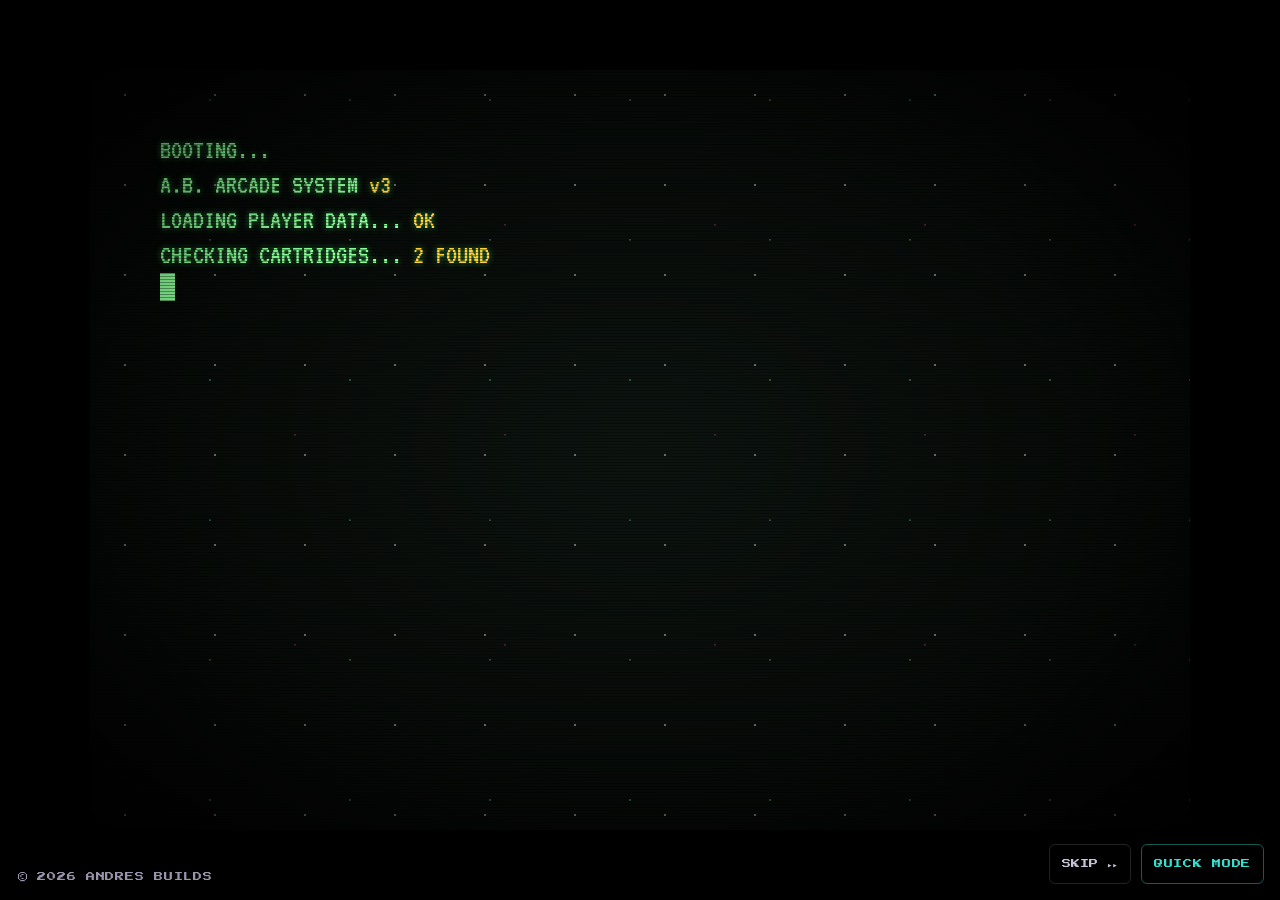
<file: index.html>
<!doctype html>
<html lang="es" data-fx="on">
<head>
  <meta charset="utf-8">
  <meta name="viewport" content="width=device-width, initial-scale=1, viewport-fit=cover">
  <title>ANDRES BUILDS · Andrés Hernández — Creative Web Developer</title>
  <meta name="description" content="Andrés Hernández — Creative Web Developer en Guadalajara, México. Un portafolio que se comporta como una sala arcade: proyectos, skills, servicios y contacto. I BUILD THINGS FOR THE WEB.">
  <meta name="author" content="Andrés Hernández">
  <meta name="theme-color" content="#07060b">
  <link rel="canonical" href="https://andresbuilds.dev/">
  <link rel="icon" href="assets/favicon.svg" type="image/svg+xml">
  <link rel="manifest" href="site.webmanifest">

  <meta property="og:type" content="website">
  <meta property="og:url" content="https://andresbuilds.dev/">
  <meta property="og:title" content="ANDRES BUILDS — I BUILD THINGS FOR THE WEB.">
  <meta property="og:description" content="Andrés Hernández, Creative Web Developer. Entra al arcade.">
  <meta property="og:locale" content="es_MX">
  <meta name="twitter:card" content="summary">

  <link rel="preload" href="assets/fonts/pressstart2p-latin.woff2" as="font" type="font/woff2" crossorigin>
  <link rel="preload" href="assets/fonts/vt323-latin.woff2" as="font" type="font/woff2" crossorigin>
  <link rel="preload" href="assets/fonts/spacegrotesk-latin.woff2" as="font" type="font/woff2" crossorigin>
  <link rel="stylesheet" href="css/fonts.css">

  <link rel="stylesheet" href="css/base.css">
  <link rel="stylesheet" href="css/boot.css">
  <link rel="stylesheet" href="css/hub.css">
  <link rel="stylesheet" href="css/handheld.css">
  <link rel="stylesheet" href="css/screen.css">
  <link rel="stylesheet" href="css/quick.css">
  <link rel="modulepreload" href="js/main.js">

  <script type="application/ld+json">
  {
    "@context": "https://schema.org",
    "@type": "Person",
    "name": "Andrés Hernández",
    "jobTitle": "Creative Web Developer",
    "url": "https://andresbuilds.dev",
    "email": "mailto:hola@andresbuilds.dev",
    "address": { "@type": "PostalAddress", "addressLocality": "Guadalajara", "addressCountry": "MX" },
    "sameAs": ["https://github.com/andreshernandezv90-cmyk"]
  }
  </script>
</head>
<body>
  <a class="skip-link" href="#/quick">Ir a Quick Mode (versión directa)</a>

  <!-- ARCADE MODE · desktop room -->
  <main class="arcade" id="arcade" aria-labelledby="arcade-title">
    <h1 class="sr-only" id="arcade-title">ANDRES BUILDS — Andrés Hernández, Creative Web Developer. Sala arcade.</h1>
  </main>

  <!-- ARCADE MODE · phones become a handheld console -->
  <div class="handheld" id="handheld"></div>

  <!-- the screen you see when you step into a machine -->
  <div class="screen-layer" id="screen-layer" hidden></div>

  <!-- QUICK MODE -->
  <div id="quick" hidden></div>

  <noscript>
    <div style="max-width:720px;margin:0 auto;padding:48px 20px;font-family:system-ui,sans-serif;color:#f3efe4;background:#07060b;line-height:1.6">
      <p style="letter-spacing:.1em">ANDRES BUILDS</p>
      <h1>Andrés Hernández</h1>
      <p><strong>Creative Web Developer</strong> · Guadalajara, México</p>
      <p>I BUILD THINGS FOR THE WEB.</p>
      <p>Me gusta crear soluciones web que ayuden a resolver problemas reales, pero también disfruto poner mi creatividad en cada proyecto. Para mí, desarrollar no es solamente hacer que algo funcione, sino buscar una manera diferente e interesante de hacerlo.</p>
      <p>Proyectos en desarrollo: Scoops de la Bruja Sabia (e-commerce) · English Teacher Website (landing page).</p>
      <p>Contacto: <a style="color:#ffd23f" href="mailto:hola@andresbuilds.dev">hola@andresbuilds.dev</a> · <a style="color:#ffd23f" href="https://github.com/andreshernandezv90-cmyk">GitHub</a></p>
      <p><small>El modo arcade necesita JavaScript.</small></p>
    </div>
  </noscript>

  <script type="module" src="js/main.js"></script>
</body>
</html>
</file>
<file: css/fonts.css>
/* Self-hosted fonts (latin subset, woff2). All SIL Open Font License 1.1 — see assets/fonts/LICENSE.md */
@font-face {
  font-family: 'Press Start 2P';
  font-style: normal; font-weight: 400; font-display: swap;
  src: url(../assets/fonts/pressstart2p-latin.woff2) format('woff2');
}
@font-face {
  font-family: 'VT323';
  font-style: normal; font-weight: 400; font-display: swap;
  src: url(../assets/fonts/vt323-latin.woff2) format('woff2');
}
@font-face {
  font-family: 'Space Grotesk';
  font-style: normal; font-weight: 300 700; font-display: swap;
  src: url(../assets/fonts/spacegrotesk-latin.woff2) format('woff2');
}
</file>
<file: css/base.css>
/* ───────────────────────── TOKENS ───────────────────────── */
:root {
  --bg: #07060b;
  --bg-2: #0e0c16;
  --wall: #14111f;
  --surface: #171424;
  --surface-2: #211d33;
  --line: #2e2945;
  --ink: #f3efe4;
  --ink-2: #c9c3d8;
  --muted: #9a94ad;

  --c-cyan: #35e0d0;
  --c-magenta: #ff4fb8;
  --c-amber: #ffb547;
  --c-green: #7dff6a;
  --c-blue: #4f8bff;
  --c-red: #ff5a4f;
  --c-yellow: #ffd23f;
  --c-violet: #7b5cff;

  --f-pixel: 'Press Start 2P', ui-monospace, monospace;
  --f-crt: 'VT323', ui-monospace, monospace;
  --f-body: 'Space Grotesk', system-ui, -apple-system, 'Segoe UI', sans-serif;

  --radius: 10px;
  --ease-out: cubic-bezier(0.2, 0.8, 0.2, 1);
  --ease-snap: cubic-bezier(0.34, 1.56, 0.64, 1);
  --hud-h: 46px;
  color-scheme: dark;
}

/* ───────────────────────── RESET ───────────────────────── */
*, *::before, *::after { box-sizing: border-box; }
html { -webkit-text-size-adjust: 100%; }
body {
  margin: 0;
  min-height: 100vh;
  min-height: 100dvh;
  background: var(--bg);
  color: var(--ink);
  font-family: var(--f-body);
  font-size: 1rem;
  line-height: 1.55;
  -webkit-font-smoothing: antialiased;
  overflow-x: hidden;
}
img, svg, canvas { display: block; max-width: 100%; }
button, input, textarea, select { font: inherit; color: inherit; }
button { cursor: pointer; background: none; border: 0; padding: 0; }
a { color: inherit; }
h1, h2, h3, h4, p, ul, ol, figure { margin: 0; }
ul[role='list'], ol[role='list'] { list-style: none; padding: 0; }
[hidden] { display: none !important; }

/* ───────────────────────── A11Y ───────────────────────── */
.sr-only {
  position: absolute !important; width: 1px; height: 1px; padding: 0; margin: -1px;
  overflow: hidden; clip: rect(0 0 0 0); white-space: nowrap; border: 0;
}
.skip-link {
  position: fixed; left: 12px; top: -60px; z-index: 1000;
  background: var(--c-yellow); color: #111; padding: 10px 14px;
  font-family: var(--f-pixel); font-size: 10px; text-decoration: none; border-radius: 6px;
}
.skip-link:focus { top: 12px; }
:focus-visible {
  outline: 3px solid var(--c-yellow);
  outline-offset: 3px;
}
::selection { background: var(--c-magenta); color: #fff; }

/* ───────────────────────── TYPE HELPERS ───────────────────────── */
.pixel { font-family: var(--f-pixel); letter-spacing: 0.04em; line-height: 1.6; }
.crt-text { font-family: var(--f-crt); font-size: 1.35em; line-height: 1.1; }
.blink { animation: blink 1.1s steps(2, start) infinite; }
@keyframes blink { to { visibility: hidden; } }

/* Shared arcade button: physically sinks on press */
.arc-btn {
  --btn: var(--c-yellow);
  --btn-ink: #15110a;
  position: relative;
  display: inline-flex; align-items: center; justify-content: center; gap: 0.6em;
  min-height: 44px; padding: 0.85em 1.3em;
  font-family: var(--f-pixel); font-size: 11px; letter-spacing: 0.06em; text-transform: uppercase;
  text-decoration: none; color: var(--btn-ink);
  background: var(--btn);
  border-radius: 8px;
  box-shadow: 0 5px 0 color-mix(in srgb, var(--btn) 45%, #000), 0 8px 22px -6px color-mix(in srgb, var(--btn) 60%, transparent);
  transform: translateY(0);
  transition: transform 0.08s, box-shadow 0.08s, filter 0.15s;
}
.arc-btn:hover { filter: brightness(1.08); }
.arc-btn:active, .arc-btn.is-pressed {
  transform: translateY(4px);
  box-shadow: 0 1px 0 color-mix(in srgb, var(--btn) 45%, #000), 0 3px 10px -6px color-mix(in srgb, var(--btn) 60%, transparent);
}
.arc-btn--ghost {
  --btn-ink: var(--ink);
  background: transparent;
  border: 2px solid color-mix(in srgb, var(--btn) 70%, transparent);
  box-shadow: 0 4px 0 color-mix(in srgb, var(--btn) 30%, #000);
}
.arc-btn[aria-disabled='true'] {
  cursor: not-allowed; filter: grayscale(0.85) brightness(0.7);
}

/* ───────────────────────── HUD ───────────────────────── */
.hud {
  position: fixed; inset: 0 0 auto 0; z-index: 60;
  height: var(--hud-h);
  display: flex; align-items: center; gap: 4px;
  padding: 0 12px;
  font-family: var(--f-pixel); font-size: 9px; letter-spacing: 0.05em;
  color: var(--ink-2);
  background: linear-gradient(#07060bee, #07060bb0 70%, transparent);
  pointer-events: none;
}
.hud > * { pointer-events: auto; }
.hud__group { display: flex; align-items: center; gap: 4px; }
.hud__group--right { margin-left: auto; }
.hud__item {
  display: inline-flex; align-items: center; gap: 7px;
  height: 30px; padding: 0 10px;
  border-radius: 6px;
  white-space: nowrap;
  text-decoration: none;
}
button.hud__item, a.hud__item { transition: background 0.15s, color 0.15s; }
button.hud__item:hover, a.hud__item:hover { background: #ffffff12; color: var(--ink); }
.hud__p1 { color: var(--c-yellow); gap: 0; }
.hud__p1.is-tapped { animation: hudTap 0.18s; }
@keyframes hudTap { 50% { transform: scale(0.92); } }
.hud__val { color: var(--ink); }
.hud__coin {
  width: 11px; height: 11px; border-radius: 50%;
  background: radial-gradient(circle at 35% 35%, #fff6c2, var(--c-yellow) 45%, #b8860b);
  box-shadow: 0 0 6px #ffd23f88;
}
.hud__item.is-bump .hud__val { animation: bump 0.5s var(--ease-snap); }
@keyframes bump { 40% { transform: scale(1.6); color: var(--c-yellow); } }
.hud__toggle[aria-pressed='true'] .hud__state { color: var(--c-green); }
.hud__toggle[aria-pressed='false'] .hud__state { color: var(--muted); }
.hud__quick { color: var(--c-cyan); border: 1px solid #35e0d055; }
.hud__dev { color: var(--c-green); display: none; }
.has-dev .hud__dev { display: inline-flex; }
.hud__sep { width: 1px; height: 14px; background: var(--line); margin: 0 4px; }

/* ───────────────────────── TOASTS ───────────────────────── */
.toasts {
  position: fixed; right: 16px; bottom: 16px; z-index: 300;
  display: grid; gap: 10px; justify-items: end;
  pointer-events: none;
}
.toast {
  --t: var(--c-green);
  display: flex; gap: 12px; align-items: flex-start;
  min-width: 240px; max-width: min(360px, calc(100vw - 32px));
  padding: 12px 16px;
  background: #0b0a10f2;
  border: 1px solid color-mix(in srgb, var(--t) 60%, transparent);
  border-left: 4px solid var(--t);
  border-radius: 6px;
  box-shadow: 0 10px 30px -10px #000, 0 0 24px -8px var(--t);
  font-family: var(--f-pixel); font-size: 10px; line-height: 1.7;
  position: relative; overflow: hidden;
  animation: toastIn 0.5s cubic-bezier(0.34, 1.4, 0.64, 1);
}
.toast::after { /* time-left bar */
  content: ''; position: absolute; left: 0; right: 0; bottom: 0; height: 2px;
  background: var(--t); opacity: 0.7; transform-origin: left;
  animation: toastTimer var(--ms, 3600ms) linear forwards;
}
@keyframes toastTimer { to { transform: scaleX(0); } }
.toast--achievement .toast__title, .toast--secret .toast__title { animation: titleGlow 1.2s ease-out; }
@keyframes titleGlow { from { text-shadow: 0 0 14px var(--t); } }
.toast--coin { --t: var(--c-yellow); }
.toast--secret { --t: var(--c-magenta); }
.toast--achievement { --t: var(--c-cyan); }
.toast--info { --t: var(--c-blue); }
.toast__prompt { color: var(--t); }
.toast__title { color: var(--t); }
.toast__text { color: var(--ink-2); font-family: var(--f-body); font-size: 13px; margin-top: 4px; letter-spacing: 0; }
.toast.is-leaving { animation: toastOut 0.3s forwards; }
@keyframes toastIn { from { opacity: 0; transform: translateX(40px) scale(0.94); } }
@keyframes toastOut { to { opacity: 0; transform: translateX(40px) scale(0.96); } }

/* ───────────────────────── COINS (collectibles) ───────────────────────── */
.coin {
  --s: 22px;
  position: relative;
  display: inline-grid; place-items: center;
  width: max(var(--s), 32px); height: max(var(--s), 32px);
  perspective: 120px;
}
.coin__face {
  width: var(--s); height: var(--s);
  border-radius: 50%;
  display: grid; place-items: center;
  font-family: var(--f-pixel); font-size: calc(var(--s) * 0.32); color: #6b4a00;
  background: radial-gradient(circle at 35% 30%, #fff8d0, #ffd23f 42%, #c98f00 75%, #8a6000);
  box-shadow: inset 0 0 0 2px #ffe680, 0 0 10px #ffd23f66;
  animation: coinSpin 2.4s linear infinite;
}
.coin:hover .coin__face, .coin:focus-visible .coin__face { box-shadow: inset 0 0 0 2px #fff, 0 0 18px #ffd23f; }
.coin.is-collected { pointer-events: none; }
.coin.is-collected .coin__face { animation: coinGet 0.65s cubic-bezier(0.2, 0.8, 0.2, 1) forwards; }
.coin.is-collected::before, .coin.is-collected::after { /* pickup burst */
  content: ''; position: absolute; left: 50%; top: 50%; width: var(--s); height: var(--s); margin: calc(var(--s) / -2);
  border-radius: 50%; border: 2px solid var(--c-yellow);
  animation: coinRing 0.55s ease-out forwards;
}
.coin.is-collected::after { border-style: dotted; animation-delay: 0.08s; }
@keyframes coinRing { from { transform: scale(0.6); opacity: 1; } to { transform: scale(3); opacity: 0; } }
@keyframes coinSpin { 0% { transform: rotateY(0); } 100% { transform: rotateY(360deg); } }
@keyframes coinGet { 35% { transform: translateY(-28px) scale(1.35) rotateY(540deg); filter: brightness(1.6); } 100% { transform: translateY(-54px) scale(0.3) rotateY(900deg); opacity: 0; } }

/* ───────────────────────── DEV MODE ───────────────────────── */
.dev-note {
  display: none;
  font-family: var(--f-crt); font-size: 20px; line-height: 1.1;
  color: #7dff6acc;
}
.dev-mode .dev-note { display: block; animation: devIn 0.4s var(--ease-out); }
@keyframes devIn { from { opacity: 0; transform: translateX(-6px); } }

/* ───────────────────────── OVERLAY (secret sequences, credits) ───────────────────────── */
.overlay {
  position: fixed; inset: 0; z-index: 250;
  display: grid; place-items: center;
  padding: 24px;
  background: #050409e8;
  backdrop-filter: blur(3px);
  animation: fadeIn 0.25s;
}
.overlay__box {
  width: min(520px, 100%);
  padding: 28px;
  background: #0a0910;
  border: 2px solid var(--c-blue);
  border-radius: 10px;
  box-shadow: 0 0 40px -10px var(--c-blue), inset 0 0 40px -20px var(--c-blue);
  font-family: var(--f-pixel); font-size: 12px; line-height: 2;
}
.overlay__lines { min-height: 7em; }
.overlay__lines p { animation: fadeIn 0.2s; }
.overlay__actions { display: flex; flex-wrap: wrap; gap: 12px; margin-top: 20px; }
@keyframes fadeIn { from { opacity: 0; } }

/* ───────────────────────── FX OFF / REDUCED MOTION ───────────────────────── */
[data-fx='off'] *, [data-fx='off'] *::before, [data-fx='off'] *::after {
  animation-duration: 0.001ms !important;
  animation-iteration-count: 1 !important;
  transition-duration: 0.001ms !important;
}
[data-fx='off'] .blink { animation: none; }
[data-fx='off'] .coin__face { animation: none; }
@media (prefers-reduced-motion: reduce) {
  *, *::before, *::after {
    animation-duration: 0.001ms !important;
    animation-iteration-count: 1 !important;
    transition-duration: 0.001ms !important;
    scroll-behavior: auto !important;
  }
  .blink { animation: none; }
}

@media (max-width: 760px) {
  :root { --hud-h: 44px; }
  .hud { padding: 0 4px; font-size: 7.5px; gap: 0; }
  .hud__group { gap: 0; }
  .hud__item { padding: 0 5px; height: 36px; gap: 4px; }
  .hud__quick { padding: 0 7px; }
  .hud__label { display: none; }
  .hud__sep { display: none; }
  .toasts { left: 12px; right: 12px; bottom: 12px; justify-items: stretch; }
  .toast { max-width: none; }
}
</file>
<file: css/boot.css>
/* ───────────────────────── BOOT / TITLE SCREEN ───────────────────────── */
.boot {
  position: fixed; inset: 0; z-index: 200;
  display: grid; place-items: center;
  background: #000;
  overflow: hidden;
}
.boot__stars { /* slow parallax starfield behind the title */
  position: absolute; inset: -50%; pointer-events: none; opacity: 0.55;
  background:
    radial-gradient(circle, #ffffffb0 0 1px, transparent 1.5px) 0 0 / 90px 90px,
    radial-gradient(circle, #8dff9a80 0 1px, transparent 1.5px) 40px 60px / 140px 140px,
    radial-gradient(circle, #ff4fb880 0 1px, transparent 1.5px) 20px 10px / 210px 210px;
}
[data-fx='on'] .boot__stars { animation: drift 60s linear infinite; }
@keyframes drift { to { transform: translate(90px, 140px); } }
.boot__tube {
  position: relative;
  width: min(100vw, 1100px); height: min(100dvh, 760px);
  display: grid; place-items: center;
  padding: 32px 20px;
  border-radius: 28px / 22px;
  background: radial-gradient(ellipse at center, #0d1410 0%, #050806 70%, #000 100%);
  overflow: hidden;
  transform-origin: center;
}
/* CRT turn-on: a bright line that opens vertically */
.boot.is-powering .boot__tube { animation: crtOn 0.55s var(--ease-out) both; }
@keyframes crtOn {
  0% { transform: scale(0.004, 0.004); filter: brightness(3); opacity: 0.6; }
  30% { transform: scale(1, 0.008); filter: brightness(2.6); opacity: 1; }
  60% { transform: scale(1, 1.02); filter: brightness(1.3); }
  100% { transform: scale(1, 1); filter: brightness(1); }
}
.boot.is-leaving { animation: bootOut 0.5s var(--ease-out) forwards; }
.boot.is-leaving .boot__tube { animation: crtOff 0.45s ease-in forwards; }
@keyframes crtOff {
  0% { transform: scale(1, 1); filter: brightness(1); }
  55% { transform: scale(1, 0.008); filter: brightness(2.2); }
  100% { transform: scale(0, 0.004); filter: brightness(3); opacity: 0.4; }
}
@keyframes bootOut { 80% { opacity: 1; } to { opacity: 0; visibility: hidden; } }

/* Scanlines + vignette shared by all CRT surfaces */
.crt-overlay {
  position: absolute; inset: 0; pointer-events: none; z-index: 5;
  background:
    repeating-linear-gradient(to bottom, #0000 0 2px, #00000059 2px 3px),
    radial-gradient(ellipse at center, #0000 55%, #000000b0 100%);
  mix-blend-mode: multiply;
}
[data-fx='on'] .crt-overlay::after {
  content: ''; position: absolute; inset: 0;
  background: linear-gradient(#ffffff00, #ffffff06 50%, #ffffff00);
  height: 30%;
  animation: roll 9s linear infinite;
}
@keyframes roll { from { transform: translateY(-100%); } to { transform: translateY(400%); } }

.boot__log {
  position: absolute; left: clamp(20px, 6vw, 70px); top: clamp(24px, 7vh, 70px);
  margin: 0;
  font-family: var(--f-crt); font-size: clamp(20px, 2.6vw, 28px); line-height: 1.25;
  color: #8dff9a;
  text-shadow: 0 0 6px #4dff6a99;
  white-space: pre-wrap;
}
.boot__log .ok { color: var(--c-yellow); }
.boot__log .cursor { display: inline-block; width: 0.55em; height: 1em; background: currentColor; vertical-align: -0.12em; animation: blink 0.8s steps(2, start) infinite; }

.boot__title {
  position: relative; z-index: 2;
  display: grid; justify-items: center; gap: clamp(10px, 2.2vh, 18px);
  text-align: center;
  animation: titleIn 0.6s var(--ease-out);
}
@keyframes titleIn { from { opacity: 0; transform: scale(1.06); filter: blur(6px); } }

.boot__brand {
  font-family: var(--f-pixel);
  font-size: clamp(30px, 7.4vw, 78px);
  line-height: 1.05;
  letter-spacing: 0.02em;
  color: var(--ink);
  text-shadow:
    -2px 0 0 #ff2d7a99, 2px 0 0 #2de1ff99,
    0 0 18px #ff4fb855, 0 6px 0 #4a1a7a;
}
.boot__brand > span:last-child { display: block; color: var(--c-yellow); text-shadow: -2px 0 0 #ff2d7a88, 2px 0 0 #2de1ff88, 0 6px 0 #7a3b00; }
.boot__brand > span, .boot__brand .l1 { display: block; }
[data-fx='on'] .boot__brand .l1 { animation: brandDrop 0.8s cubic-bezier(0.34, 1.4, 0.64, 1) both; }
[data-fx='on'] .boot__brand > span:last-child { animation: brandRise 0.8s cubic-bezier(0.34, 1.4, 0.64, 1) 0.12s both; }
@keyframes brandDrop { from { opacity: 0; transform: translateY(-60%) scale(1.1); filter: blur(6px); } }
@keyframes brandRise { from { opacity: 0; transform: translateY(60%) scale(1.1); filter: blur(6px); } }
.boot__shine { /* light sweep across the logo */
  position: absolute; inset: -10% -20%; pointer-events: none;
  background: linear-gradient(105deg, transparent 40%, #ffffff30 50%, transparent 60%);
  transform: translateX(-100%);
}
[data-fx='on'] .boot__shine { animation: shine 5s ease-in-out 1.2s infinite; }
@keyframes shine { 0% { transform: translateX(-100%); } 30%, 100% { transform: translateX(100%); } }
.boot__brand-wrap { position: relative; overflow: hidden; padding: 0.15em 0.3em; }
.boot__tagline { font-family: var(--f-pixel); font-size: clamp(9px, 1.2vw, 12px); color: var(--c-cyan); letter-spacing: 0.12em; }
.boot__player {
  display: grid; gap: 8px; margin-top: 10px;
  font-family: var(--f-pixel); font-size: clamp(10px, 1.3vw, 13px); letter-spacing: 0.08em;
}
.boot__player .p1 { color: var(--c-yellow); }
.boot__player .role { color: var(--ink-2); }

.boot__cta { margin-top: clamp(14px, 4vh, 36px); display: grid; justify-items: center; gap: 18px; }
.boot__coin-btn {
  --btn: var(--c-yellow);
  font-size: clamp(12px, 1.5vw, 15px);
  padding: 1.1em 1.8em;
  min-width: 260px;
}
.boot__coin-btn .blink-txt { animation: softPulse 1.6s ease-in-out infinite; }
@keyframes softPulse { 50% { opacity: 0.35; } }
[data-fx='on'] .boot__coin-btn { animation: ring 2s ease-out infinite; }
@keyframes ring {
  0% { box-shadow: 0 5px 0 color-mix(in srgb, var(--btn) 45%, #000), 0 0 0 0 color-mix(in srgb, var(--btn) 55%, transparent); }
  70%, 100% { box-shadow: 0 5px 0 color-mix(in srgb, var(--btn) 45%, #000), 0 0 0 18px color-mix(in srgb, var(--btn) 0%, transparent); }
}
.boot__coin-btn.is-go { animation: goFlash 0.35s ease-out both; }
@keyframes goFlash { 0% { filter: brightness(2.2); transform: translateY(4px); } 100% { filter: brightness(1); transform: translateY(0); } }
.boot__credit { font-family: var(--f-pixel); font-size: 10px; color: var(--muted); letter-spacing: 0.1em; min-height: 1em; }

/* coin drop into slot */
.boot__slot {
  position: relative;
  width: 64px; height: 76px;
  display: grid; place-items: end center;
}
.boot__slot-plate {
  width: 56px; height: 40px; border-radius: 6px;
  background: linear-gradient(#2b2635, #15121c);
  border: 2px solid #3a3448;
  display: grid; place-items: center;
  box-shadow: inset 0 -6px 12px #0008;
}
.boot__slot-plate::before {
  content: ''; width: 6px; height: 22px; border-radius: 3px;
  background: #000; box-shadow: 0 0 10px #ff5a4f, inset 0 0 0 1px #ff5a4f88;
}
.boot__slot-plate::before { transition: box-shadow 0.4s ease; }
.boot__slot.is-lit .boot__slot-plate::before { box-shadow: 0 0 16px var(--c-green), inset 0 0 0 1px var(--c-green); }
.boot__slot.is-lit .boot__slot-plate { animation: slotFlash 0.5s ease-out; }
@keyframes slotFlash { 0% { box-shadow: 0 0 0 0 #7dff6aaa, inset 0 -6px 12px #0008; } 100% { box-shadow: 0 0 0 16px #7dff6a00, inset 0 -6px 12px #0008; } }
.boot__drop {
  position: absolute; top: -10px; left: 50%;
  width: 26px; height: 26px; margin-left: -13px; border-radius: 50%;
  background: radial-gradient(circle at 35% 30%, #fff8d0, #ffd23f 42%, #c98f00 75%);
  box-shadow: 0 0 12px #ffd23f99;
  opacity: 0;
}
.boot__slot.is-dropping .boot__drop { animation: drop 0.55s cubic-bezier(0.5, 0, 0.9, 0.6) forwards; }
@keyframes drop {
  0% { opacity: 0; transform: translateY(-70px) rotateY(0); }
  15% { opacity: 1; }
  65% { transform: translateY(18px) rotateY(540deg) scaleX(0.35); }
  78% { transform: translateY(10px) rotateY(600deg) scaleX(0.25); }
  100% { opacity: 0; transform: translateY(40px) rotateY(720deg) scaleX(0.1); }
}

.boot__corner {
  position: absolute; z-index: 6; bottom: 16px;
  display: flex; gap: 10px; align-items: center;
  font-family: var(--f-pixel); font-size: 9px; letter-spacing: 0.08em;
}
.boot__corner--l { left: 18px; color: var(--muted); }
.boot__corner--r { right: 16px; }
.boot__corner button, .boot__corner a {
  min-height: 40px; padding: 0 12px; border-radius: 6px;
  display: inline-flex; align-items: center;
  color: var(--ink-2); text-decoration: none; border: 1px solid #ffffff22;
}
.boot__corner button:hover, .boot__corner a:hover { color: var(--ink); border-color: #ffffff55; }
.boot__corner .quick { color: var(--c-cyan); border-color: #35e0d066; }
</file>
<file: css/hub.css>
/* ═════════════════════════ ARCADE HUB (desktop/tablet) ═════════════════════════
   One scalable unit (--u) drives the whole scene so the room keeps its
   proportions from laptop to ultrawide without turning into a grid.

   Lighting rule: no mix-blend-mode and no filters on animated parents.
   Blend modes inside composited/animated layers re-rasterize differently
   frame to frame in Chromium — that was the "flickering lights" bug. */

.arcade {
  --u: min(1vw, 1.75vh, 17px);
  --horizon: 64%;
  --ease-cam: cubic-bezier(0.7, 0, 0.2, 1);
  --warm: 255 226 182;
  position: fixed; inset: 0;
  overflow: hidden;
  background: #06050a;
}
.room {
  position: absolute; inset: 0;
  transform-origin: 50% 50%;
  transition: transform 0.75s var(--ease-cam);
}
.arcade.is-zoomed .room { will-change: transform; }

/* layers move with the pointer (parallax) */
.layer {
  transform: translate3d(calc(var(--mx, 0) * var(--depth, 0) * 1px), calc(var(--my, 0) * var(--depth, 0) * 0.4px), 0);
  transition: transform 0.6s cubic-bezier(0.2, 0.7, 0.2, 1);
}
[data-fx='off'] .layer { transform: none; }

/* ───────────── WALL ───────────── */
.wall {
  --depth: -5;
  position: absolute; left: -3%; right: -3%; top: 0; height: var(--horizon);
  background:
    radial-gradient(ellipse 55% 50% at 50% 14%, #2b1844, transparent 70%),
    repeating-linear-gradient(90deg, #ffffff05 0 1px, transparent 1px calc(var(--u) * 4.5), #00000022 calc(var(--u) * 4.5) calc(var(--u) * 4.6), transparent calc(var(--u) * 4.6) calc(var(--u) * 9)),
    linear-gradient(#0b0913, #161221 62%, #1b1629);
}
.wall::before { /* acoustic panel band */
  content: ''; position: absolute; left: 0; right: 0; top: 52%; height: calc(var(--u) * 0.5);
  background: linear-gradient(#ffffff0c, #0000004d);
}
.wall::after { /* baseboard with a soft LED strip */
  content: ''; position: absolute; left: 0; right: 0; bottom: 0; height: calc(var(--u) * 1.6);
  background: linear-gradient(#2b2440, #0f0c18);
  box-shadow: 0 -1px 0 #9b84ff66, 0 -12px 34px -8px #7b5cff55;
}
.wall__spot { /* light each cabinet throws on the wall behind it */
  position: absolute; bottom: 0; width: calc(var(--u) * 20); height: 72%;
  translate: -50% 0;
  background: radial-gradient(ellipse 50% 60% at 50% 92%, color-mix(in srgb, var(--accent) 55%, transparent), transparent 70%);
  opacity: 0.32;
  transition: opacity 0.5s ease;
  pointer-events: none;
}
.wall__spot.is-hot { opacity: 0.75; }

/* neon sign on an acrylic plate */
.neon {
  position: absolute; left: 50%; top: 9.5%; translate: -50% 0;
  display: grid; justify-items: center; gap: calc(var(--u) * 1.3);
  text-align: center;
}
.neon__plate {
  position: relative;
  padding: calc(var(--u) * 1.1) calc(var(--u) * 2.4);
  border-radius: calc(var(--u) * 0.8);
  background: linear-gradient(160deg, #ffffff0d, #ffffff03 40%, #00000030), #0a0712cc;
  box-shadow: inset 0 0 0 1px #ffffff14, 0 calc(var(--u) * 1.2) calc(var(--u) * 2.5) -1em #000, 0 0 calc(var(--u) * 6) -1em #ff4fb866;
}
.neon__screw { position: absolute; width: 5px; height: 5px; border-radius: 50%; background: radial-gradient(circle at 35% 35%, #ddd, #555); }
.neon__screw:nth-child(1) { left: 8px; top: 8px; } .neon__screw:nth-child(2) { right: 8px; top: 8px; }
.neon__screw:nth-child(3) { left: 8px; bottom: 8px; } .neon__screw:nth-child(4) { right: 8px; bottom: 8px; }
.neon__sign {
  font-family: var(--f-pixel);
  font-size: calc(var(--u) * 2.3);
  letter-spacing: 0.04em; white-space: nowrap;
  color: #fff4fb;
  text-shadow: 0 0 1px #fff, 0 0 6px #ff6ac6, 0 0 16px #ff4fb8, 0 0 34px #ff4fb899;
}
.neon__sign span { display: inline-block; }
.neon__gap { width: 0.6em; }

.led-board {
  position: relative;
  padding: calc(var(--u) * 0.75) calc(var(--u) * 2);
  background: #0a0806;
  border: 3px solid #2d241a; border-radius: 6px;
  box-shadow: inset 0 0 18px #000, 0 8px 20px -10px #000;
}
.led-board p {
  font-family: var(--f-crt); font-size: calc(var(--u) * 2.1); line-height: 1; letter-spacing: 0.1em; white-space: nowrap;
  color: var(--c-amber); text-shadow: 0 0 6px #ffb547bb;
}
.led-board p span { display: inline-block; }
.led-board::after { /* dot-matrix mask */
  content: ''; position: absolute; inset: 0; pointer-events: none;
  background: radial-gradient(circle, transparent 45%, #0a0806 52%) 0 0 / 3px 3px;
  opacity: 0.55;
}

/* posters */
.poster {
  position: absolute;
  border-radius: 3px;
  box-shadow: 0 12px 26px -10px #000d, inset 0 0 0 1px #ffffff14;
  transform: rotate(var(--r, 0deg));
}
.poster::before { /* tape */
  content: ''; position: absolute; top: -7px; left: 50%; width: 38%; height: 12px; translate: -50% 0;
  background: #e8dcc088; transform: rotate(-3deg);
}
.poster::after { /* paper sheen */
  content: ''; position: absolute; inset: 0; border-radius: inherit; pointer-events: none;
  background: linear-gradient(115deg, #ffffff14 0%, transparent 35%, transparent 70%, #00000033);
}
.poster--bbfr {
  --r: -2deg; left: 5%; top: 9%;
  width: calc(var(--u) * 11); height: calc(var(--u) * 15);
  padding: calc(var(--u) * 1.1);
  background: linear-gradient(160deg, #2a1546, #120a22);
  display: grid; align-content: space-between;
  font-family: var(--f-pixel); font-size: calc(var(--u) * 1.05); line-height: 1.5;
}
.poster--bbfr span:nth-child(1) { color: var(--c-cyan); }
.poster--bbfr span:nth-child(2) { color: var(--c-magenta); }
.poster--bbfr span:nth-child(3) { color: var(--c-yellow); }
.poster--bbfr span:nth-child(4) { color: var(--c-green); }
.poster--bbfr small { font-size: 0.5em; color: var(--muted); white-space: nowrap; }

.scoreboard {
  position: absolute; left: 16%; top: 14%;
  width: calc(var(--u) * 15);
  padding: calc(var(--u) * 1);
  background: #050409; border: 3px solid #26213a; border-radius: 6px;
  font-family: var(--f-pixel); font-size: calc(var(--u) * 0.6); line-height: 2.2;
  box-shadow: 0 0 0 1px #000, 0 12px 26px -12px #000, inset 0 0 20px #ff5a4f10;
}
.scoreboard h2 { font-size: 1em; color: var(--c-red); text-align: center; margin-bottom: 0.4em; text-shadow: 0 0 6px #ff5a4f88; }
.scoreboard ol { list-style: none; padding: 0; margin: 0; }
.scoreboard li { display: grid; grid-template-columns: 4em 4.5em 1fr; color: var(--ink-2); }
.scoreboard li:first-child { color: var(--c-yellow); }

.poster--gdl {
  --r: 2.5deg; right: 20%; top: 11%;
  width: calc(var(--u) * 10.5); height: calc(var(--u) * 13.5);
  background: linear-gradient(#ff9f43 0 38%, #ff5a4f 38% 46%, #3a1d5c 46%);
  display: grid; place-items: end center; padding-bottom: calc(var(--u) * 1.2);
  font-family: var(--f-pixel); font-size: calc(var(--u) * 0.66); text-align: center; line-height: 1.8; color: #fff1d6;
  overflow: hidden;
}
.poster--gdl > span { position: relative; z-index: 1; }
.poster--gdl::after {
  background:
    radial-gradient(circle at 50% 100%, #ffe066 0 50%, transparent 51%) 50% 12% / 34% 24% no-repeat,
    linear-gradient(115deg, #ffffff14 0%, transparent 35%);
}
.poster--gdl b { display: block; font-size: 2em; color: #fff; }
.sign-small {
  position: absolute; right: 5.5%; top: 31%;
  padding: calc(var(--u) * 0.6) calc(var(--u) * 0.9);
  background: #e9e3d4; color: #2a2234; border-radius: 3px;
  font-family: var(--f-pixel); font-size: calc(var(--u) * 0.6); line-height: 1.8; text-align: center;
  transform: rotate(-1.5deg);
  box-shadow: 0 6px 14px -6px #000;
}

/* Staff-only door → Dev Room */
.door {
  position: absolute; right: 5%; top: 6%;
  width: calc(var(--u) * 10); height: calc(var(--u) * 14.5);
  border-radius: 4px 4px 0 0;
  background:
    linear-gradient(90deg, #ffffff08, transparent 20%, transparent 82%, #0004 82%),
    linear-gradient(#2c2738, #221d2e);
  border: 3px solid #3b3450; border-bottom: 0;
  display: grid; justify-items: center; align-content: start; gap: 8px; padding-top: calc(var(--u) * 1.4);
  font-family: var(--f-pixel); font-size: calc(var(--u) * 0.7); color: var(--muted); text-align: center; line-height: 1.7;
  transition: box-shadow 0.4s, border-color 0.4s, transform 0.3s var(--ease-out);
}
.door__window { width: 46%; height: calc(var(--u) * 1.2); border-radius: 2px; background: #0b0910; box-shadow: inset 0 0 0 2px #3b3450; }
.door__plate { padding: 4px 8px; background: #c9c3b0; color: #1b1525; border-radius: 2px; }
.door__lock { font-size: calc(var(--u) * 1.6); filter: grayscale(1); }
.door__knob { position: absolute; right: 12%; top: 58%; width: 9px; height: 9px; border-radius: 50%; background: radial-gradient(circle at 35% 35%, #fff2c0, #a08a4a); }
.door.is-open { border-color: var(--c-yellow); box-shadow: 0 0 30px -4px #ffd23faa, inset 0 0 40px -12px #ffd23f; color: var(--c-yellow); }
.door.is-open .door__window { background: linear-gradient(#ffd23f, #ff9f43); box-shadow: 0 0 16px #ffd23f; }
.door.is-open .door__lock { filter: none; }
.door.is-open:hover { transform: translateY(-2px); }
.door:not(.is-open) { cursor: not-allowed; }
.dev-note--hub { position: absolute; left: 50%; top: 42%; translate: -50% 0; white-space: nowrap; }

/* ───────────── CEILING + LIGHT ───────────── */
.ceiling { --depth: -3; position: absolute; left: 0; right: 0; top: 0; height: calc(var(--u) * 6); pointer-events: none; }
.ceiling__rail { position: absolute; left: 8%; right: 8%; top: calc(var(--u) * 2.6); height: calc(var(--u) * 0.45); border-radius: 4px; background: linear-gradient(#3a3447, #19161f); box-shadow: 0 4px 10px #0008; }
.fixture {
  position: absolute; top: calc(var(--u) * 2.6); translate: -50% 0;
  width: calc(var(--u) * 2.2); height: calc(var(--u) * 2.6);
  border-radius: 3px 3px 40% 40%;
  background: linear-gradient(90deg, #1b1822, #4a4358 45%, #1b1822);
  box-shadow: 0 4px 8px #0009;
}
.fixture i { /* lens */
  position: absolute; left: 12%; right: 12%; bottom: -2px; height: 30%;
  border-radius: 50%;
  background: radial-gradient(ellipse at 50% 30%, #fff, rgb(var(--warm)) 45%, rgb(var(--warm) / 0) 75%);
  box-shadow: 0 0 calc(var(--u) * 1.2) rgb(var(--warm) / 0.9), 0 0 calc(var(--u) * 3) rgb(var(--warm) / 0.4);
}
.beams { position: absolute; inset: 0; pointer-events: none; }
.beam {
  position: absolute; top: calc(var(--u) * 5.1); bottom: 9%;
  width: calc(var(--u) * 44); translate: -50% 0;
  background: conic-gradient(from 161deg at 50% 0%,
    rgb(var(--warm) / 0) 0deg, rgb(var(--warm) / 0.05) 8deg, rgb(var(--warm) / 0.085) 19deg,
    rgb(var(--warm) / 0.05) 30deg, rgb(var(--warm) / 0) 38deg);
  -webkit-mask-image: linear-gradient(#000, #000a 55%, transparent);
          mask-image: linear-gradient(#000, #000a 55%, transparent);
}
.floor-pools { position: absolute; inset: 0; pointer-events: none; }
.pool {
  position: absolute; top: 80%; translate: -50% -50%;
  width: calc(var(--u) * 34); height: calc(var(--u) * 7);
  background: radial-gradient(ellipse at center, rgb(var(--warm) / 0.13), transparent 70%);
}
.dust { position: absolute; inset: 0; pointer-events: none; }
.dust i {
  position: absolute; width: var(--s); height: var(--s); border-radius: 50%;
  background: rgb(var(--warm)); opacity: 0;
  animation: dust var(--d) linear infinite;
}
@keyframes dust {
  0% { transform: translate(0, 0); opacity: 0; }
  20% { opacity: 0.45; }
  80% { opacity: 0.3; }
  100% { transform: translate(14px, -46px); opacity: 0; }
}
[data-fx='off'] .dust { display: none; }

/* ───────────── FLOOR (arcade carpet) ───────────── */
.floor {
  position: absolute; left: -40%; right: -40%; top: var(--horizon); height: 120%;
  transform-origin: 50% 0;
  transform: perspective(1000px) rotateX(62deg);
  background-color: #0d0a17;
  background-image:
    radial-gradient(ellipse 30% 22% at 50% 0%, #7b5cff26, transparent),
    url("data:image/svg+xml,%3Csvg xmlns='http://www.w3.org/2000/svg' width='120' height='120' viewBox='0 0 120 120'%3E%3Cg fill='none' stroke-width='3' stroke-linecap='round'%3E%3Cpath d='M10 20q10-12 20 0t20 0' stroke='%23ff4fb8' opacity='.35'/%3E%3Cpath d='M70 70l12 0 -6 -11z' stroke='%2335e0d0' opacity='.3'/%3E%3Ccircle cx='95' cy='25' r='5' stroke='%23ffd23f' opacity='.3'/%3E%3Cpath d='M20 90l8 8m0-8l-8 8' stroke='%237dff6a' opacity='.25'/%3E%3Cpath d='M55 105q8-8 16 0' stroke='%234f8bff' opacity='.3'/%3E%3C/g%3E%3C/svg%3E");
  background-size: auto, calc(var(--u) * 9) calc(var(--u) * 9);
}
.floor-shade {
  position: absolute; left: 0; right: 0; top: var(--horizon); bottom: 0;
  background: linear-gradient(#06050ae6, #06050a40 30%, #06050a00 60%, #06050aa6);
  pointer-events: none;
}
.cables { position: absolute; left: 0; right: 0; top: calc(var(--horizon) - 1%); height: 14%; width: 100%; pointer-events: none; }
.cables path { fill: none; stroke: #0a0910; stroke-width: 5; }

/* ───────────── FOREGROUND (out-of-focus stools give depth) ───────────── */
.foreground { --depth: 22; position: absolute; inset: 0; pointer-events: none; }
.stool { position: absolute; bottom: -9%; width: calc(var(--u) * 13); fill: #040307; filter: blur(4px); }
.stool--l { left: -5.5%; }
.stool--r { right: -5.5%; }
.vignette { position: absolute; inset: 0; pointer-events: none; background: radial-gradient(ellipse 75% 70% at 50% 48%, transparent 55%, #000000c4 100%); }
.darkness { position: absolute; inset: 0; pointer-events: none; background: #030207; opacity: 0; }

/* ───────────── CABINET ROW ───────────── */
.cabinets {
  --depth: 9;
  position: absolute; left: 0; right: 0; bottom: 8.5vh;
  display: flex; justify-content: center; align-items: flex-end;
  gap: calc(var(--u) * 2);
  margin: 0; padding: 0; list-style: none;
}
.cab-slot {
  --cw: calc(var(--u) * 11);
  --ch: calc(var(--u) * 28);
  --lift: 0px;
  position: relative;
  display: grid; justify-items: center;
}
.cab-slot[data-model='candy'], .cab-slot[data-model='twin'] { --cw: calc(var(--u) * 13); }
.cab-slot[data-model='tall'] { --ch: calc(var(--u) * 30); --cw: calc(var(--u) * 10.5); }
.cab-slot[data-model='candy'] { --ch: calc(var(--u) * 25); }
.cab-slot[data-model='broken'] { --ch: calc(var(--u) * 26.5); }
.cab-slot.is-hot { --lift: calc(var(--u) * -0.6); }

.floor-glow {
  position: absolute; left: 50%; bottom: calc(var(--u) * -2.6);
  width: calc(var(--cw) * 2.2); height: calc(var(--u) * 6);
  translate: -50% 0;
  background: radial-gradient(ellipse at center, color-mix(in srgb, var(--accent) 80%, transparent) 0%, transparent 68%);
  opacity: 0.35;
  transition: opacity 0.5s ease, transform 0.5s ease;
  pointer-events: none;
}
.cab-slot.is-hot .floor-glow { opacity: 0.85; transform: scaleX(1.15); }
.cab-reflect { /* glossy floor reflection */
  position: absolute; left: 50%; top: 100%; translate: -50% 0;
  width: calc(var(--cw) * 0.96); height: calc(var(--ch) * 0.3);
  background: linear-gradient(color-mix(in srgb, var(--accent) 30%, #0d0b14), transparent 85%);
  -webkit-mask-image: linear-gradient(#000a, transparent);
          mask-image: linear-gradient(#000a, transparent);
  transform: perspective(300px) rotateX(55deg); transform-origin: 50% 0;
  opacity: 0.45;
  transition: opacity 0.5s ease;
  pointer-events: none;
}
.cab-slot.is-hot .cab-reflect { opacity: 0.8; }
.cab-plate {
  position: absolute; top: calc(100% + var(--u) * 1.1); left: 50%; translate: -50% 0;
  white-space: nowrap; text-align: center;
  font-size: max(12px, calc(var(--u) * 0.95)); color: var(--ink-2);
  transition: color 0.3s, transform 0.3s var(--ease-out);
  pointer-events: none;
}
.cab-slot.is-hot .cab-plate { color: var(--ink); transform: translateY(-2px); }

.cab {
  position: relative;
  display: block;
  width: var(--cw); height: var(--ch);
  text-align: left;
  transform: perspective(calc(var(--u) * 70)) translateY(var(--lift)) rotateX(var(--rx, 0deg)) rotateY(var(--ry, 0deg));
  transition: transform 0.45s cubic-bezier(0.2, 0.8, 0.2, 1);
  -webkit-tap-highlight-color: transparent;
}
.cab:focus-visible { outline-offset: 10px; border-radius: 8px; }
.cab-slot.is-pressing .cab { transform: perspective(calc(var(--u) * 70)) translateY(calc(var(--u) * 0.15)) scale(0.985) rotateX(var(--rx, 0deg)) rotateY(var(--ry, 0deg)); transition-duration: 0.1s; }

/* side face — width grows with distance from the center (true-ish perspective) */
.cab__side {
  position: absolute; top: 2%; bottom: 0; width: var(--side-w, 0px);
  overflow: hidden;
}
.cab-slot[data-side='right'] .cab__side { right: 100%; clip-path: polygon(0 7%, 100% 0, 100% 100%, 0 97%); background: linear-gradient(90deg, color-mix(in srgb, var(--trim) 22%, #08070c), color-mix(in srgb, var(--trim) 40%, #12101a)); }
.cab-slot[data-side='left'] .cab__side { left: 100%; clip-path: polygon(0 0, 100% 7%, 100% 97%, 0 100%); background: linear-gradient(90deg, color-mix(in srgb, var(--trim) 40%, #12101a), color-mix(in srgb, var(--trim) 22%, #08070c)); }
.cab__side::after { /* side art stripe */
  content: ''; position: absolute; left: 0; right: 0; top: 46%; height: 14%;
  background: linear-gradient(var(--accent), var(--trim));
  opacity: 0.6; transform: skewY(-18deg);
}

.cab__body {
  position: absolute; inset: 0;
  display: grid;
  grid-template-rows: calc(var(--u) * 0.7) calc(var(--u) * 3.4) calc(var(--u) * 10.8) calc(var(--u) * 3.3) 1fr calc(var(--u) * 0.9);
  background:
    linear-gradient(90deg, #ffffff12, #ffffff04 6%, #0000 14%, #0000 86%, #00000055),
    linear-gradient(#1b1826, #100e18);
  border-left: calc(var(--u) * 0.32) solid var(--accent);
  border-right: calc(var(--u) * 0.32) solid var(--accent);
  border-radius: 4px 4px 2px 2px;
  box-shadow:
    0 0 calc(var(--u) * 0.9) -2px var(--accent),
    inset calc(var(--u) * 0.15) 0 0 #ffffff22, inset calc(var(--u) * -0.15) 0 0 #00000066,
    0 calc(var(--u) * 2) calc(var(--u) * 3) -1.5em #000;
  transition: box-shadow 0.5s ease;
}
.cab-slot.is-hot .cab__body {
  box-shadow:
    0 0 calc(var(--u) * 2.4) 0 color-mix(in srgb, var(--accent) 65%, transparent),
    inset calc(var(--u) * 0.15) 0 0 #ffffff33, inset calc(var(--u) * -0.15) 0 0 #00000066,
    0 calc(var(--u) * 2.6) calc(var(--u) * 3.4) -1.4em #000;
}
.cab__body::after { /* T-molding specular line */
  content: ''; position: absolute; inset: 0; pointer-events: none; border-radius: inherit;
  background: linear-gradient(90deg, #ffffff40 0 1px, transparent 1px calc(100% - 1px), #ffffff22 calc(100% - 1px));
}

.cab__cap { background: linear-gradient(#34304a, #15131d); border-radius: 4px 4px 0 0; }

.cab__marquee {
  position: relative;
  display: grid; place-items: center;
  margin: 0 calc(var(--u) * -0.32);
  overflow: hidden;
  background: linear-gradient(color-mix(in srgb, var(--accent) 35%, #0b0911), color-mix(in srgb, var(--accent) 12%, #07060b));
  border-top: 2px solid #ffffff22; border-bottom: 2px solid #000;
}
.cab__marquee-light { /* backlight bloom */
  position: absolute; inset: 0;
  background: radial-gradient(ellipse at 50% 120%, var(--accent), transparent 70%);
  opacity: 0.45; transition: opacity 0.5s ease;
}
.cab__marquee::after { /* plexiglass sheen */
  content: ''; position: absolute; inset: 0;
  background: linear-gradient(170deg, #ffffff26 0 22%, transparent 40%);
}
.cab-slot.is-hot .cab__marquee-light { opacity: 1; }
.cab__marquee-text {
  position: relative; z-index: 1;
  font-family: var(--f-pixel); font-size: calc(var(--u) * 0.6); letter-spacing: 0.02em; white-space: nowrap;
  color: #fff;
  text-shadow: 0 0 6px var(--accent), 0 2px 0 #000;
  transition: text-shadow 0.5s ease;
}
.cab-slot.is-hot .cab__marquee-text { text-shadow: 0 0 4px #fff, 0 0 12px var(--accent), 0 2px 0 #000; }

.cab__bezel {
  position: relative;
  margin: calc(var(--u) * 0.45) calc(var(--u) * 0.6) calc(var(--u) * 0.2);
  padding: calc(var(--u) * 1.1) calc(var(--u) * 0.7) calc(var(--u) * 0.7);
  background: linear-gradient(#08070c, #16141d);
  border-radius: 6px;
  box-shadow: inset 0 0 0 2px #000, inset 0 2px 0 3px #ffffff0d;
}
.cab__speaker {
  position: absolute; left: 50%; top: calc(var(--u) * 0.35); translate: -50% 0;
  width: 42%; height: calc(var(--u) * 0.4);
  background: repeating-linear-gradient(90deg, #000 0 2px, transparent 2px 5px);
  opacity: 0.9;
}
.cab__screen {
  position: relative; display: block; height: 100%;
  overflow: hidden;
  border-radius: 12% / 10%;
  background: radial-gradient(ellipse at 50% 45%, color-mix(in srgb, var(--accent) 20%, #06070a), #030305 80%);
  box-shadow: inset 0 0 calc(var(--u) * 1.6) #000, inset 0 0 calc(var(--u) * 3) color-mix(in srgb, var(--accent) 22%, transparent);
  color: var(--accent);
  font-family: var(--f-pixel); font-size: calc(var(--u) * 0.48); line-height: 1.9;
}
.cab__content { position: absolute; inset: 0; opacity: 0.82; transition: opacity 0.5s ease; transform-origin: 50% 50%; }
.cab-slot.is-hot .cab__content { opacity: 1; }
.cab__glass { /* curved glass: scanlines, glare, lamp reflection */
  position: absolute; inset: 0; pointer-events: none; border-radius: inherit;
  background:
    radial-gradient(ellipse 30% 9% at 30% 9%, #ffffff30, transparent 70%),
    linear-gradient(125deg, #ffffff1c 0 16%, transparent 30%),
    repeating-linear-gradient(#0000 0 2px, #0000004d 2px 3px),
    radial-gradient(ellipse at center, transparent 60%, #00000080 100%);
}
.cab-slot.is-hot .cab__screen { box-shadow: inset 0 0 calc(var(--u) * 1.6) #000, inset 0 0 calc(var(--u) * 3) color-mix(in srgb, var(--accent) 38%, transparent), 0 0 calc(var(--u) * 1.5) color-mix(in srgb, var(--accent) 45%, transparent); }

.cab__deck {
  position: relative;
  margin: 0 calc(var(--u) * -1.1);
  background: linear-gradient(#302b44, #17141f 70%);
  clip-path: polygon(6% 0, 94% 0, 100% 100%, 0 100%);
  border-bottom: calc(var(--u) * 0.35) solid color-mix(in srgb, var(--accent) 60%, #000);
  display: flex; align-items: center; justify-content: center; gap: calc(var(--u) * 1.3);
}
.cab__deck::before { /* deck art stripe */
  content: ''; position: absolute; left: 0; right: 0; top: 0; height: 26%;
  background: linear-gradient(90deg, var(--trim), var(--accent));
  opacity: 0.55;
}
.cab__spill { /* screen light falling on the control panel */
  position: absolute; inset: 0;
  background: radial-gradient(ellipse 60% 90% at 50% 0%, color-mix(in srgb, var(--accent) 45%, transparent), transparent 70%);
  opacity: 0.35; transition: opacity 0.5s ease;
  pointer-events: none;
}
.cab-slot.is-hot .cab__spill { opacity: 0.8; }
.joy { position: relative; width: calc(var(--u) * 1.6); height: calc(var(--u) * 2.4); }
.joy::before { /* base */
  content: ''; position: absolute; left: 0; right: 0; bottom: 6%; height: 30%;
  border-radius: 50%; background: #0a090e; box-shadow: inset 0 1px 0 #ffffff22;
}
.joy__stick {
  position: absolute; left: 50%; bottom: 20%; width: 18%; height: 55%; translate: -50% 0;
  background: linear-gradient(90deg, #888, #ddd, #777);
  transform-origin: 50% 100%;
  transition: transform 0.35s var(--ease-snap);
}
.joy__stick::after { /* ball top */
  content: ''; position: absolute; left: 50%; top: -55%; width: calc(var(--u) * 1.15); aspect-ratio: 1; translate: -50% 0;
  border-radius: 50%;
  background: radial-gradient(circle at 35% 30%, #fff9, var(--ball, var(--c-red)) 40%, color-mix(in srgb, var(--ball, var(--c-red)) 60%, #000));
}
[data-fx='on'] .cab-slot.is-hot .joy__stick { animation: wiggle 1.6s ease-in-out infinite; }
@keyframes wiggle { 0%, 100% { transform: rotate(0); } 25% { transform: rotate(-14deg); } 60% { transform: rotate(11deg); } }
.btns { display: grid; grid-auto-flow: column; grid-template-rows: repeat(2, auto); gap: calc(var(--u) * 0.32) calc(var(--u) * 0.42); }
.btns[data-n='2'], .btns[data-n='3'] { grid-template-rows: auto; }
.btns i {
  display: block; width: calc(var(--u) * 0.85); aspect-ratio: 1; border-radius: 50%;
  background: radial-gradient(circle at 35% 30%, #fff9, var(--b, var(--accent)) 45%, color-mix(in srgb, var(--b, var(--accent)) 50%, #000));
  box-shadow: 0 2px 0 #000;
  transition: transform 0.1s, box-shadow 0.1s, filter 0.4s;
}
.btns i:nth-child(2n) { --b: var(--trim); }
.cab-slot.is-hot .btns i { filter: brightness(1.3) drop-shadow(0 0 4px var(--accent)); }
.cab-slot.is-pressing .btns i:first-child { transform: translateY(2px); box-shadow: 0 0 0 #000; }

.cab__kick {
  position: relative;
  display: grid; place-items: center; align-content: center; gap: calc(var(--u) * 0.6);
  background:
    linear-gradient(115deg, transparent 0 58%, color-mix(in srgb, var(--accent) 35%, transparent) 58% 63%, transparent 63% 68%, color-mix(in srgb, var(--trim) 35%, transparent) 68% 72%, transparent 72%),
    linear-gradient(#15131b, #0d0c12);
  overflow: hidden;
}
.coin-door {
  display: flex; gap: calc(var(--u) * 0.5);
  padding: calc(var(--u) * 0.6) calc(var(--u) * 0.7);
  background: linear-gradient(160deg, #4a4556, #26222f 60%, #1d1a25); border-radius: 3px;
  box-shadow: inset 0 0 0 1px #000, inset 0 1px 0 #ffffff26, 0 2px 6px #0008;
}
.coin-door i {
  display: block; width: calc(var(--u) * 0.9); height: calc(var(--u) * 1.4);
  border-radius: 2px; background: linear-gradient(#ff5a4f, #b3221a);
  box-shadow: inset 0 0 0 1px #000, 0 0 calc(var(--u) * 0.6) #ff3b2f99;
  position: relative;
  transition: box-shadow 0.5s, filter 0.5s;
}
.coin-door i::after { content: ''; position: absolute; left: 42%; top: 18%; width: 16%; height: 64%; background: #1a0605; }
.cab-slot.is-hot .coin-door i { filter: brightness(1.3); box-shadow: inset 0 0 0 1px #000, 0 0 calc(var(--u) * 1.2) #ff5a4f; }
.cab__kick-label {
  font-family: var(--f-pixel); font-size: calc(var(--u) * 0.48); color: #ffffff38; letter-spacing: 0.15em;
}
.cab__base { background: linear-gradient(#0b0a10, #050407); border-top: 1px solid #ffffff10; }

/* ───────────── PER-MACHINE IDENTITY ───────────── */

/* PROJECT SELECT — starfield side art */
.cab-slot[data-machine='projects'] .cab__side { background-image: radial-gradient(circle, #ffffffaa 0 1px, transparent 1.5px), linear-gradient(90deg, #1a0f2a, #2a1846); background-size: 9px 13px, auto; }

/* PLAYER PROFILE — tall chrome cab, arched marquee */
.cab-slot[data-model='tall'] .cab__body {
  grid-template-rows: calc(var(--u) * 0.7) calc(var(--u) * 4) calc(var(--u) * 12.5) calc(var(--u) * 3.1) 1fr calc(var(--u) * 0.9);
  border-radius: calc(var(--u) * 4) calc(var(--u) * 4) 2px 2px;
  background: linear-gradient(90deg, #ffffff14, #0000 15%, #0000 85%, #0005), linear-gradient(#152126, #0c1316);
}
.cab-slot[data-model='tall'] .cab__cap { border-radius: calc(var(--u) * 4) calc(var(--u) * 4) 0 0; }
.cab-slot[data-model='tall'] .cab__marquee { border-radius: calc(var(--u) * 3) calc(var(--u) * 3) 0 0; margin-inline: calc(var(--u) * 0.4); padding-top: calc(var(--u) * 0.6); }
.cab-slot[data-model='tall'] .cab__marquee-text { font-size: calc(var(--u) * 0.54); }
.cab-slot[data-model='tall'] .cab__kick { background: repeating-linear-gradient(90deg, #ffffff08 0 2px, transparent 2px 8px), linear-gradient(#111b1f, #0a1012); }
.cab-slot[data-machine='profile'] .cab__side { background-image: repeating-linear-gradient(-30deg, #35e0d033 0 3px, transparent 3px 10px), linear-gradient(90deg, #0a1416, #12262a); }

/* SKILL TREE — boxy terminal, keyboard deck, green phosphor */
.cab-slot[data-model='terminal'] .cab__body {
  border-radius: 2px;
  border-width: calc(var(--u) * 0.2);
  background: linear-gradient(90deg, #ffffff12, #0000 12%, #0000 88%, #0004), linear-gradient(#25292b, #191c1d);
}
.cab-slot[data-model='terminal'] .cab__marquee { background: #0b120c; }
.cab-slot[data-model='terminal'] .cab__marquee-text { font-family: var(--f-crt); font-size: calc(var(--u) * 1.45); letter-spacing: 0.08em; }
.cab-slot[data-model='terminal'] .cab__marquee-text::before { content: '> '; }
.cab-slot[data-model='terminal'] .cab__screen { border-radius: 6% / 5%; background: radial-gradient(ellipse at 50% 45%, #0c2a12, #020603 80%); }
.cab-slot[data-model='terminal'] .cab__deck { clip-path: polygon(3% 0, 97% 0, 100% 100%, 0 100%); }
.cab-slot[data-machine='skills'] .cab__side { background-image: linear-gradient(90deg, #7dff6a22 1px, transparent 1px), linear-gradient(#7dff6a22 1px, transparent 1px), linear-gradient(90deg, #0b140c, #13261a); background-size: 8px 8px, 8px 8px, auto; }
.keys {
  position: relative;
  display: grid; grid-template-columns: repeat(9, 1fr); gap: 2px;
  width: 82%; padding: calc(var(--u) * 0.3);
  background: #0e100f; border-radius: 2px;
}
.keys i { display: block; height: calc(var(--u) * 0.48); background: #3b403c; border-radius: 1px; box-shadow: 0 1px 0 #000; transition: background 0.3s, box-shadow 0.3s; }
.keys i:nth-child(7n + 3) { background: #2d5a33; }
.cab-slot.is-hot .keys i:nth-child(5n + 1) { background: var(--c-green); box-shadow: 0 0 4px var(--c-green); }

/* SAVE FILES — amber backlit marquee, memory-card slot */
.cab-slot[data-machine='saves'] .cab__marquee { background: linear-gradient(#ffcf7a, #ff9a2e); }
.cab-slot[data-machine='saves'] .cab__marquee-text { color: #2a1200; text-shadow: 0 1px 0 #ffe2b0; }
.cab-slot[data-machine='saves'].is-hot .cab__marquee-text { text-shadow: 0 1px 0 #ffe2b0, 0 0 10px #fff8; }
.cab-slot[data-machine='saves'] .cab__marquee-light { background: repeating-linear-gradient(90deg, #0000 0 10px, #ffffff2a 10px 12px); }
.cab-slot[data-machine='saves'] .cab__side { background-image: repeating-linear-gradient(0deg, #ffb54733 0 4px, transparent 4px 12px), linear-gradient(90deg, #1a1208, #2a1d0c); }
.memslot { width: 70%; height: calc(var(--u) * 1.3); border-radius: 3px; background: #08070a; box-shadow: inset 0 0 0 2px #2c2633, 0 0 10px -2px var(--accent); }

/* MISSION BOARD — wide candy cab, rounded top */
.cab-slot[data-model='candy'] .cab__body {
  grid-template-rows: calc(var(--u) * 0.7) calc(var(--u) * 3) calc(var(--u) * 10) calc(var(--u) * 3.2) 1fr calc(var(--u) * 0.9);
  border-radius: calc(var(--u) * 2.4) calc(var(--u) * 2.4) 3px 3px;
  background: linear-gradient(90deg, #ffffff14, #0000 15%, #0000 85%, #0005), linear-gradient(#2a1214, #160a0c);
}
.cab-slot[data-model='candy'] .cab__cap { border-radius: calc(var(--u) * 2.4) calc(var(--u) * 2.4) 0 0; }
.cab-slot[data-model='candy'] .cab__marquee { background: linear-gradient(90deg, #ff5a4f, #ffd23f, #ff5a4f); }
.cab-slot[data-model='candy'] .cab__marquee-text { color: #2a0606; text-shadow: 0 1px 0 #fff6; }
.cab-slot[data-model='candy'].is-hot .cab__marquee-text { text-shadow: 0 1px 0 #fff6, 0 0 10px #fff8; }
.cab-slot[data-model='candy'] .cab__screen { border-radius: 8% / 12%; }
.cab-slot[data-machine='missions'] .cab__side { background-image: conic-gradient(#ff5a4f33 25%, transparent 0 50%, #ff5a4f33 0 75%, transparent 0), linear-gradient(90deg, #1d0b0c, #2e1214); background-size: 10px 10px, auto; }

/* PLAYER TWO — twin-stick cab */
.cab-slot[data-model='twin'] .cab__body { background: linear-gradient(90deg, #ffffff12, #0000 12%, #0000 88%, #0004), linear-gradient(#121a2e, #0b101d); }
.cab-slot[data-model='twin'] .cab__deck { justify-content: space-around; padding-inline: calc(var(--u) * 1.4); }
.cab-slot[data-model='twin'] .joy:last-of-type { --ball: var(--c-yellow); }
.cab-slot[data-machine='contact'] .cab__side { background-image: radial-gradient(circle, #4f8bff55 0 2px, transparent 2.5px), linear-gradient(90deg, #0a0f1d, #121c33); background-size: 10px 10px, auto; }
.badge-2p {
  position: absolute; right: calc(var(--u) * 0.6); top: 50%; translate: 0 -50%;
  font-family: var(--f-pixel); font-size: calc(var(--u) * 0.5); padding: 2px 4px; border-radius: 2px;
  background: var(--c-yellow); color: #1b1300; z-index: 2;
}

/* OUT OF ORDER — tilted, dead screen, taped sign */
.cab-slot[data-model='broken'] .cab { transform: perspective(calc(var(--u) * 70)) translateY(var(--lift)) rotate(-1.6deg) rotateY(var(--ry, 0deg)); transform-origin: 30% 100%; }
.cab-slot[data-model='broken'] .cab__body { filter: saturate(0.3) brightness(0.8); box-shadow: 0 calc(var(--u) * 2) calc(var(--u) * 3) -1.5em #000; }
.cab-slot[data-model='broken'] .cab__marquee-text { color: #c9c9c9; text-shadow: none; opacity: 0.45; }
.cab-slot[data-model='broken'] .cab__marquee-light { opacity: 0.1; }
.cab-slot[data-model='broken'] .floor-glow { opacity: 0.08; }
.cab-slot[data-model='broken'] .cab-reflect { opacity: 0.15; }
.cab-slot[data-model='broken'].is-hot .floor-glow { opacity: 0.2; }
.tape {
  position: absolute; z-index: 3; left: -8%; right: -8%; top: 38%;
  padding: calc(var(--u) * 0.35) 0;
  background: #f1e7c9; color: #3a2a12;
  font-family: var(--f-pixel); font-size: calc(var(--u) * 0.62); text-align: center; letter-spacing: 0.05em;
  transform: rotate(-9deg);
  box-shadow: 0 3px 8px #0009;
}
.tape--2 { top: 58%; transform: rotate(7deg); background: repeating-linear-gradient(45deg, #ffd23f 0 8px, #1a1a1a 8px 16px); height: calc(var(--u) * 0.8); padding: 0; }
.cab-slot.is-fixed .tape { animation: tapeFall 0.9s cubic-bezier(0.5, 0, 0.8, 0.4) forwards; }
.cab-slot.is-fixed .tape--2 { animation-delay: 0.12s; }
@keyframes tapeFall { to { transform: translateY(280%) rotate(40deg); opacity: 0; } }
.cab-slot.is-fixed .cab__body { filter: none; box-shadow: 0 0 calc(var(--u) * 1.2) -2px var(--c-green); border-color: var(--c-green); transition: filter 0.8s ease; }
.cab-slot.is-fixed { --accent: #7dff6a !important; }
.cab-slot.is-fixed .cab__marquee-text { opacity: 1; color: #fff; text-shadow: 0 0 6px var(--accent); }
.cab-slot.is-fixed .cab__marquee-light { opacity: 0.6; }
.cab-slot.is-fixed .floor-glow { opacity: 0.4; }
.cab-slot.is-booting .cab__content { animation: screenOn 0.6s cubic-bezier(0.2, 0.8, 0.2, 1) 0.5s both; }
.unplugged { position: absolute; bottom: calc(var(--u) * -0.6); left: 100%; width: calc(var(--u) * 6); height: calc(var(--u) * 2); pointer-events: none; }
.cab-slot.is-fixed .unplugged { display: none; }
.broken-msg {
  position: absolute; z-index: 4; bottom: calc(100% + var(--u) * 1.4); left: 50%; translate: -50% 0;
  padding: 6px 10px; white-space: nowrap;
  background: #000; border: 2px solid var(--c-red); border-radius: 4px;
  font-family: var(--f-pixel); font-size: max(9px, calc(var(--u) * 0.62)); color: var(--c-red);
  animation: msgPop 0.35s var(--ease-snap);
  pointer-events: none;
}
@keyframes msgPop { from { opacity: 0; transform: translateY(8px) scale(0.85); } }
.broken-msg::after { content: ''; position: absolute; top: 100%; left: 50%; margin-left: -6px; border: 6px solid transparent; border-top-color: var(--c-red); }
[data-fx='on'] .cab-slot.is-shaking .cab__body { animation: shake 0.35s cubic-bezier(0.36, 0.07, 0.19, 0.97); }
@keyframes shake { 20% { translate: -3px 0; } 40% { translate: 3px 0; } 60% { translate: -2px 0; } 80% { translate: 1px 0; } }

/* coin that someone left on top of a cabinet */
.hub-coin { position: absolute; z-index: 5; bottom: calc(100% - 4px); right: 8%; --s: 15px; }

/* ───────────── ATTRACT-MODE SCREENS ───────────── */
.att { position: absolute; inset: 0; display: grid; align-content: center; justify-items: center; gap: 0.5em; padding: 10%; text-align: center; }
.att .hl { color: #fff; text-shadow: 0 0 6px var(--accent); }
.att-big { font-size: 1.5em; }
.att-blink { animation: softBlink 1.6s ease-in-out infinite; }
@keyframes softBlink { 50% { opacity: 0.2; } }
.att-list { display: grid; gap: 0.15em; width: 100%; text-align: left; }
.att-list span { white-space: nowrap; overflow: hidden; text-overflow: ellipsis; opacity: 0.6; }
.att-list span.on { opacity: 1; color: #fff; }
[data-fx='on'] .att-cycle span { animation: cycleSel 4.5s ease-in-out infinite; }
.att-cycle span:nth-child(2) { animation-delay: -3s; }
.att-cycle span:nth-child(3) { animation-delay: -1.5s; }
@keyframes cycleSel {
  0%, 28% { color: #fff; opacity: 1; text-shadow: 0 0 6px var(--accent); }
  36%, 94% { color: var(--accent); opacity: 0.55; text-shadow: none; }
  100% { color: #fff; opacity: 1; text-shadow: 0 0 6px var(--accent); }
}
.att-cart { display: flex; gap: 8%; width: 70%; justify-content: center; }
.att-cart i { width: 26%; aspect-ratio: 3 / 4; border-radius: 2px; background: linear-gradient(var(--accent), color-mix(in srgb, var(--accent) 40%, #000)); box-shadow: 0 0 6px color-mix(in srgb, var(--accent) 50%, transparent); }
.att-cart i:last-child { background: #2a2733; box-shadow: none; }
[data-fx='on'] .att-cart i:nth-child(-n + 2) { animation: cartBob 2.4s ease-in-out infinite; }
.att-cart i:nth-child(2) { animation-delay: -1.2s; }
@keyframes cartBob { 50% { transform: translateY(-14%); } }

.att-avatar {
  position: relative; overflow: hidden;
  width: 48%; aspect-ratio: 1;
  display: grid; place-items: center;
  border: 2px dashed currentColor; border-radius: 4px;
  font-size: 2.4em; color: var(--accent);
  background: repeating-linear-gradient(45deg, #ffffff06 0 4px, transparent 4px 8px);
}
.att-avatar b { font-weight: normal; }
.att-scan { position: absolute; left: 0; right: 0; height: 18%; background: linear-gradient(transparent, color-mix(in srgb, var(--accent) 50%, transparent), transparent); top: -20%; }
[data-fx='on'] .att-scan { animation: scan 2.8s ease-in-out infinite; }
@keyframes scan { 0% { top: -20%; } 100% { top: 110%; } }
.att-stat { display: flex; justify-content: space-between; width: 70%; }
.att-stat span:last-child { color: #fff; }
.att-bars { display: flex; gap: 4%; width: 70%; height: 1.1em; align-items: flex-end; }
.att-bars i { flex: 1; background: var(--accent); height: 30%; opacity: 0.75; border-radius: 1px; }
[data-fx='on'] .att-bars i { animation: eq 1.3s ease-in-out infinite alternate; }
.att-bars i:nth-child(2) { animation-delay: -0.3s; } .att-bars i:nth-child(3) { animation-delay: -0.6s; }
.att-bars i:nth-child(4) { animation-delay: -0.9s; } .att-bars i:nth-child(5) { animation-delay: -1.1s; }
@keyframes eq { to { height: 100%; } }

.att-tree { width: 92%; height: 70%; }
.att-tree line { stroke: currentColor; stroke-width: 1.5; opacity: 0.55; stroke-dasharray: 1; stroke-dashoffset: 0; }
.att-tree circle { fill: currentColor; }
[data-fx='on'] .att-tree line { animation: drawLine 4s ease-in-out infinite; animation-delay: calc(var(--i) * 0.12s); }
@keyframes drawLine { 0% { stroke-dashoffset: 1; } 30%, 85% { stroke-dashoffset: 0; } 100% { stroke-dashoffset: 0; opacity: 0.15; } }
[data-fx='on'] .att-tree .pulse { animation: nodePulse 1.8s ease-in-out infinite; transform-box: fill-box; transform-origin: center; }
@keyframes nodePulse { 50% { opacity: 0.3; transform: scale(0.6); } }

.att-radar {
  position: relative; width: 62%; aspect-ratio: 1; border-radius: 50%;
  border: 2px solid currentColor;
  background: repeating-radial-gradient(circle, transparent 0 22%, color-mix(in srgb, var(--accent) 40%, transparent) 22% 23%);
  overflow: hidden;
}
.att-radar::before { content: ''; position: absolute; inset: 0; background: conic-gradient(from 0deg, color-mix(in srgb, var(--accent) 60%, transparent), transparent 25%); }
[data-fx='on'] .att-radar::before { animation: spin 2.8s linear infinite; }
.att-radar i { position: absolute; left: var(--x); top: var(--y); width: 8%; aspect-ratio: 1; border-radius: 50%; background: #fff; box-shadow: 0 0 6px var(--accent); }
[data-fx='on'] .att-radar i { animation: blipFade 2.8s ease-out infinite; }
.att-radar i:nth-child(2) { animation-delay: -1s; } .att-radar i:nth-child(3) { animation-delay: -1.9s; }
@keyframes blipFade { 0% { opacity: 1; } 70% { opacity: 0.15; } 100% { opacity: 1; } }
@keyframes spin { to { transform: rotate(360deg); } }

.att-players { display: flex; gap: 18%; width: 60%; justify-content: center; }
.att-players i { width: 26%; aspect-ratio: 1; border-radius: 50% 50% 20% 20%; border: 2px solid currentColor; }
.att-players .p1 { background: var(--accent); }
[data-fx='on'] .att-players .p2 { animation: softBlink 1.2s ease-in-out infinite; }

.att-static {
  position: absolute; inset: 0;
  background:
    repeating-radial-gradient(circle at 17% 32%, #ffffff14 0 1px, transparent 1px 3px),
    repeating-radial-gradient(circle at 73% 61%, #ffffff10 0 1px, transparent 1px 2px),
    #0b0b0d;
  opacity: 0.8;
}
[data-fx='on'] .att-static { animation: staticJitter 0.24s steps(3) infinite; }
@keyframes staticJitter { 33% { background-position: 3px 1px, -2px 2px; } 66% { background-position: -1px -3px, 2px -1px; } }
.cab-slot.is-fixed .att-static { display: none; }
.att-bug { display: none; }
.cab-slot.is-fixed .att-bug { display: grid; }
.att-crack { position: absolute; inset: 0; width: 100%; height: 100%; opacity: 0.5; }
.cab-slot.is-fixed .att-crack { display: none; }

/* ═════════════ POWER-ON SEQUENCE (after PRESS START) ═════════════
   is-off: room dark, waiting behind the title screen.
   is-powering: lamps → neon (letter by letter) → LED board → cabinets L→R.
   Smooth fades only — no strobing. */
.arcade.is-off .darkness { opacity: 0.9; }
.arcade.is-off :is(.beam, .pool, .fixture i, .dust, .wall__spot, .floor-glow, .cab-reflect, .cab__marquee-light, .cab__spill) { opacity: 0; }
.arcade.is-off .neon__sign span { opacity: 0.12; text-shadow: none; }
.arcade.is-off .led-board p span { clip-path: inset(0 100% 0 0); }
.arcade.is-off .cab__content { transform: scale(1, 0.01); opacity: 0; }
.arcade.is-off .cab__marquee-text { opacity: 0.25; text-shadow: none; }

.arcade.is-powering .darkness { animation: fadeOut 1.8s cubic-bezier(0.4, 0, 0.2, 1) 0.1s both; }
.arcade.is-powering :is(.beam, .pool) { animation: lightUp 0.9s cubic-bezier(0.2, 0.8, 0.2, 1) both; animation-delay: calc(0.15s + var(--i) * 0.2s); }
.arcade.is-powering .fixture i { animation: lightUp 0.5s ease-out both; animation-delay: calc(0.1s + var(--i) * 0.2s); }
.arcade.is-powering .dust { animation: lightUp 1.5s ease-out 0.8s both; }
.arcade.is-powering .neon__sign span { animation: neonOn 0.55s ease-out both; animation-delay: calc(0.6s + var(--i) * 0.045s); }
.arcade.is-powering .led-board p span { animation: ledType 0.8s steps(27, end) 1.15s both; }
.arcade.is-powering .wall__spot { animation: lightUp 0.8s ease-out both; animation-delay: 1.1s; }
.arcade.is-powering .cab-slot :is(.floor-glow, .cab-reflect, .cab__marquee-light, .cab__spill) { animation: lightUp 0.7s ease-out both; animation-delay: calc(1s + var(--i) * 0.11s); }
.arcade.is-powering .cab-slot .cab__marquee-text { animation: marqueeOn 0.6s ease-out both; animation-delay: calc(1s + var(--i) * 0.11s); }
.arcade.is-powering .cab-slot .cab__content { animation: screenOn 0.55s cubic-bezier(0.2, 0.8, 0.2, 1) both; animation-delay: calc(1.1s + var(--i) * 0.11s); }
.arcade.is-powering .cab-slot[data-model='broken'] :is(.floor-glow, .cab-reflect, .cab__marquee-light) { animation: none; }

@keyframes fadeOut { from { opacity: 0.9; } to { opacity: 0; } }
@keyframes lightUp { from { opacity: 0; } }
@keyframes neonOn {
  from { opacity: 0.12; text-shadow: none; }
  40% { opacity: 1; text-shadow: 0 0 1px #fff, 0 0 10px #ff6ac6, 0 0 26px #ff4fb8, 0 0 48px #ff4fb8; }
}
@keyframes ledType { from { clip-path: inset(0 100% 0 0); } to { clip-path: inset(0 0 0 0); } }
@keyframes marqueeOn { from { opacity: 0.25; text-shadow: none; } }
@keyframes screenOn {
  0% { transform: scale(1, 0.01); opacity: 1; filter: brightness(4); }
  45% { transform: scale(1, 1.04); filter: brightness(1.6); }
  100% { transform: scale(1, 1); filter: brightness(1); }
}

/* ───────────── HINT + AFK ───────────── */
.hub-hint {
  position: absolute; left: 0; right: 0; bottom: 1.6vh; text-align: center;
  font-family: var(--f-pixel); font-size: 9px; letter-spacing: 0.1em; color: var(--muted);
}
.hub-hint kbd { font-family: inherit; color: var(--ink-2); padding: 2px 5px; border: 1px solid #ffffff2a; border-radius: 3px; }
.hub-credits {
  position: absolute; left: 14px; bottom: 1.2vh; z-index: 3;
  font-family: var(--f-pixel); font-size: 8px; color: #ffffff33; letter-spacing: 0.08em;
  min-height: 32px; padding: 0 6px;
  transition: color 0.3s;
}
.hub-credits:hover { color: var(--ink-2); }

.afk {
  position: absolute; left: 50%; top: 42%; translate: -50% -50%; z-index: 20;
  padding: 18px 26px; text-align: center;
  font-family: var(--f-pixel); font-size: 14px; line-height: 2; color: var(--c-yellow);
  background: #000c; border: 2px solid #ffd23f55; border-radius: 8px;
  pointer-events: none;
  animation: fadeIn 0.8s;
}
.arcade.is-afk .cab__content { opacity: 1; }
[data-fx='on'] .arcade.is-afk .cab-slot .floor-glow { animation: attractGlow 3s ease-in-out infinite; animation-delay: calc(var(--i) * -0.4s); }
@keyframes attractGlow { 50% { opacity: 0.9; } }

/* hide desktop room on handheld */
@media (max-width: 760px) {
  .arcade { display: none; }
}
@media (max-height: 520px) and (min-width: 761px) {
  .hub-hint, .cab-plate { display: none; }
}
</file>
<file: css/handheld.css>
/* ═════════════════════════ HANDHELD (phones) ═════════════════════════ */
.handheld { display: none; }

@media (max-width: 760px) {
  .handheld {
    display: block;
    min-height: 100dvh;
    padding: calc(var(--hud-h) + 6px) 12px 18px;
    background:
      radial-gradient(ellipse at 50% 0%, #2a1a44 0%, transparent 60%),
      #0a0812;
  }
  .hh {
    position: relative;
    max-width: 440px; margin: 0 auto;
    padding: 14px 14px 18px;
    border-radius: 22px 22px 46px 22px;
    background:
      linear-gradient(160deg, #3a2c5c 0%, #241a3d 45%, #1a1330 100%);
    box-shadow:
      inset 0 2px 0 #ffffff1f, inset 0 -6px 0 #0006,
      0 30px 60px -20px #000, 0 0 0 1px #000;
  }
  .hh__top { display: flex; align-items: center; gap: 10px; padding: 0 6px 10px; }
  .hh__led { width: 8px; height: 8px; border-radius: 50%; background: var(--c-red); box-shadow: 0 0 8px var(--c-red); }
  .hh__brand { font-family: var(--f-pixel); font-size: 10px; letter-spacing: 0.08em; color: #d9cff5; }
  .hh__brand small { color: var(--c-magenta); font-size: 8px; margin-left: 4px; }

  .hh__screen-wrap {
    padding: 14px 14px 22px;
    background: #12101a;
    border-radius: 10px 10px 34px 10px;
    box-shadow: inset 0 0 0 2px #000, inset 0 3px 8px #000a;
  }
  .hh__screen {
    position: relative;
    overflow: hidden;
    border-radius: 6px;
    background: radial-gradient(ellipse at 50% 35%, #182433, #070a10 85%);
    padding: 14px 12px;
    min-height: 54dvh;
    max-height: 62dvh;
    display: flex; flex-direction: column;
  }
  .hh__head { text-align: center; padding-bottom: 10px; border-bottom: 1px dashed #ffffff1f; }
  .hh__p1 { font-family: var(--f-pixel); font-size: 9px; color: var(--c-yellow); letter-spacing: 0.1em; }
  .hh__name { font-family: var(--f-pixel); font-size: 13px; line-height: 1.6; margin-top: 6px; }
  .hh__role { font-size: 13px; color: var(--ink-2); }
  .hh__tag { font-family: var(--f-crt); font-size: 20px; color: var(--c-amber); margin-top: 4px; text-shadow: 0 0 6px #ffb54788; }

  .hh__menu { flex: 1; overflow-y: auto; margin-top: 10px; display: grid; gap: 6px; align-content: start; scrollbar-width: thin; }
  .hh-item {
    width: 100%; min-height: 52px;
    display: flex; align-items: center; gap: 12px;
    padding: 8px 12px;
    border-radius: 6px;
    border: 1px solid #ffffff12;
    background: #ffffff06;
    text-align: left;
    transition: background 0.15s, border-color 0.15s, transform 0.1s;
  }
  .hh-item:active { transform: scale(0.98); }
  .hh-item.is-sel { border-color: var(--accent); background: color-mix(in srgb, var(--accent) 14%, transparent); box-shadow: 0 0 16px -6px var(--accent); }
  .hh-item__icon {
    width: 32px; height: 32px; flex: none;
    display: grid; place-items: center;
    border-radius: 6px;
    font-family: var(--f-pixel); font-size: 10px;
    color: #000; background: var(--accent);
  }
  .hh-item__txt { display: grid; }
  .hh-item__label { font-family: var(--f-pixel); font-size: 10px; letter-spacing: 0.05em; line-height: 1.6; }
  .hh-item__sub { font-size: 13px; color: var(--ink-2); }
  .hh-item.is-broken { opacity: 0.6; }
  .hh-item.is-broken .hh-item__icon { background: #555; color: #ddd; }

  .hh__controls { display: flex; justify-content: space-between; align-items: center; padding: 22px 8px 6px; }
  .dpad { position: relative; width: 120px; height: 120px; display: grid; grid-template: repeat(3, 1fr) / repeat(3, 1fr); }
  .dpad__b, .dpad__c { background: #15111f; box-shadow: inset 0 2px 0 #ffffff1a, 0 3px 0 #000; }
  .dpad__up { grid-area: 1 / 2; border-radius: 6px 6px 0 0; }
  .dpad__left { grid-area: 2 / 1; border-radius: 6px 0 0 6px; }
  .dpad__c { grid-area: 2 / 2; }
  .dpad__right { grid-area: 2 / 3; border-radius: 0 6px 6px 0; }
  .dpad__down { grid-area: 3 / 2; border-radius: 0 0 6px 6px; }
  .dpad__b.is-pressed, .dpad__b:active { background: #0c0912; box-shadow: inset 0 2px 4px #000; }
  .ab { display: flex; gap: 16px; transform: rotate(-22deg); }
  .ab__b {
    width: 56px; height: 56px; border-radius: 50%;
    font-family: var(--f-pixel); font-size: 12px; color: #fff;
    background: radial-gradient(circle at 35% 30%, #ff9ad4, #e0207f 55%, #8a0f4c);
    box-shadow: 0 5px 0 #4d0a2a, 0 8px 16px -6px #000;
    transition: transform 0.06s, box-shadow 0.06s;
  }
  .ab__b--b { margin-top: 26px; }
  .ab__b.is-pressed, .ab__b:active { transform: translateY(4px); box-shadow: 0 1px 0 #4d0a2a; }

  .hh__pills { display: flex; justify-content: center; gap: 22px; padding-top: 14px; }
  .pill { display: grid; justify-items: center; gap: 4px; text-decoration: none; min-width: 64px; min-height: 44px; }
  .pill span {
    width: 54px; height: 14px; border-radius: 8px;
    background: #15111f; box-shadow: inset 0 1px 0 #ffffff1a, 0 2px 0 #000;
    font-size: 0; transform: rotate(-22deg);
  }
  .pill small { font-family: var(--f-pixel); font-size: 7px; color: #b7a9db; letter-spacing: 0.1em; }
  .pill:active span { transform: rotate(-22deg) translateY(2px); box-shadow: none; }

  .hh__bottom { display: flex; justify-content: space-between; align-items: flex-end; padding: 12px 8px 0; }
  .hh__speaker { position: relative; display: grid; grid-template-columns: repeat(6, 6px); gap: 6px; transform: rotate(-22deg); }
  .hh__speaker i { width: 6px; height: 6px; border-radius: 50%; background: #0c0912; box-shadow: inset 0 1px 1px #000; }
  .hh-coin { position: absolute; right: -40px; top: -6px; --s: 16px; transform: rotate(22deg); }
  .hh__credits { font-family: var(--f-pixel); font-size: 8px; color: #ffffff40; min-height: 32px; padding: 0 6px; }
}

/* ───────────── handheld polish ───────────── */
@media (max-width: 760px) {
  .hh::before { /* molded plastic highlight + grip lines */
    content: ''; position: absolute; inset: 0; border-radius: inherit; pointer-events: none;
    background:
      linear-gradient(135deg, #ffffff1f 0%, transparent 22%),
      repeating-linear-gradient(90deg, transparent 0 6px, #00000026 6px 8px) right 14px bottom 70px / 46px 90px no-repeat;
  }
  [data-fx='on'] .hh__led { animation: ledPulse 2.4s ease-in-out infinite; }
  @keyframes ledPulse { 50% { box-shadow: 0 0 3px var(--c-red); opacity: 0.7; } }
  .hh__screen-wrap { position: relative; padding-top: 24px; }
  .hh__screen-wrap::before {
    content: 'A.B. PORTABLE · COLOR DISPLAY'; position: absolute; top: 7px; left: 0; right: 0; text-align: center;
    font-family: var(--f-pixel); font-size: 6.5px; letter-spacing: 0.12em; color: #8f84b3;
  }
  .hh__screen::after { /* glass reflection */
    content: ''; position: absolute; inset: 0; pointer-events: none; border-radius: inherit;
    background: linear-gradient(125deg, #ffffff14 0%, #ffffff05 28%, transparent 40%);
  }
  .hh-item { position: relative; transition: background 0.25s, border-color 0.25s, transform 0.15s, box-shadow 0.25s; }
  .hh-item.is-sel::after {
    content: '◀'; position: absolute; right: 12px; top: 50%; translate: 0 -50%;
    font-size: 10px; color: var(--accent);
  }
  [data-fx='on'] .hh-item.is-sel::after { animation: nudge 0.9s ease-in-out infinite; }
  @keyframes nudge { 50% { transform: translateX(-4px); } }
  .dpad__b, .dpad__c { transition: background 0.1s, box-shadow 0.1s; }
  .dpad__c { border-radius: 2px; background: radial-gradient(circle, #0c0912 30%, #15111f 32%); }
  .hh__credits { transition: color 0.3s; }

  /* screen powers on after PRESS START */
  .handheld.is-off .hh__screen > :not(.crt-overlay) { opacity: 0; }
  .handheld.is-powering .hh__screen { animation: screenOn 0.6s cubic-bezier(0.2, 0.8, 0.2, 1) both; }
  .handheld.is-powering .hh__head { animation: rise 0.5s cubic-bezier(0.2, 0.8, 0.2, 1) 0.35s backwards; }
  .handheld.is-powering .hh__menu li { animation: rise 0.5s cubic-bezier(0.2, 0.8, 0.2, 1) backwards; animation-delay: calc(0.45s + var(--n) * 0.06s); }
}
</file>
<file: css/screen.css>
/* ═════════════════════════ SCREEN (inside a cabinet) ═════════════════════════ */
.screen-layer {
  position: fixed; inset: 0; z-index: 50;
  padding: calc(var(--hud-h) + 4px) clamp(8px, 2vw, 26px) clamp(8px, 2vw, 22px);
  background: #050409;
}
.screen-layer.is-on .screen__crt { animation: crtOn 0.55s cubic-bezier(0.2, 0.8, 0.2, 1) both; }
.screen-layer.is-on::after { /* phosphor flash as the tube warms up */
  content: ''; position: absolute; inset: 0; pointer-events: none; z-index: 7;
  background: radial-gradient(ellipse at center, color-mix(in srgb, var(--flash, #fff) 60%, transparent), transparent 70%);
  animation: flash 0.7s ease-out both;
}
@keyframes flash { 0% { opacity: 0; } 25% { opacity: 0.5; } 100% { opacity: 0; } }
.screen-layer.is-off .screen__crt { animation: crtOff 0.34s ease-in forwards; }
/* switching machines: a short burst of static, like changing channel */
.screen-layer.is-switching .screen__crt::after {
  content: ''; position: absolute; inset: 0; z-index: 10; border-radius: inherit;
  background:
    repeating-radial-gradient(circle at 17% 32%, #ffffff30 0 1px, transparent 1px 3px),
    repeating-radial-gradient(circle at 73% 61%, #ffffff24 0 1px, transparent 1px 2px),
    linear-gradient(#0b0b0f, #141420);
  animation: staticJitter 0.1s steps(3) infinite;
}

/* panel content boots in, piece by piece */
.rise { animation: rise 0.5s cubic-bezier(0.2, 0.8, 0.2, 1) backwards; animation-delay: calc(0.1s + var(--ri, 0) * 0.04s); }
@keyframes rise { from { opacity: 0; transform: translateY(16px); } }
.quest.rise { animation-name: pinDrop; animation-duration: 0.7s; animation-timing-function: cubic-bezier(0.34, 1.5, 0.64, 1); }
@keyframes pinDrop { from { opacity: 0; transform: translateY(-34px) rotate(calc(var(--tilt) * -5)) scale(1.04); } }
.slots > li.rise { animation-name: slideIn; }
@keyframes slideIn { from { opacity: 0; transform: translateX(-24px); } }
.p2card--p2.rise, .p2__grid.rise .p2card--p2 { animation: slideInR 0.7s cubic-bezier(0.2, 0.8, 0.2, 1) backwards 0.5s; }
.p2__grid.rise .p2card--p1 { animation: slideIn 0.7s cubic-bezier(0.2, 0.8, 0.2, 1) backwards 0.42s; }
@keyframes slideInR { from { opacity: 0; transform: translateX(24px); } }
.gd.rise .gd__cover { animation: coverIn 0.8s cubic-bezier(0.2, 0.8, 0.2, 1) backwards 0.35s; }
@keyframes coverIn { from { opacity: 0; transform: perspective(800px) rotateY(-28deg) translateX(-20px); } }

.screen { height: 100%; }
.screen__crt {
  position: relative;
  height: 100%;
  display: grid; grid-template-rows: auto 1fr auto;
  overflow: hidden;
  border-radius: 22px / 18px;
  background:
    radial-gradient(ellipse at 50% 0%, color-mix(in srgb, var(--accent) 12%, transparent), transparent 55%),
    radial-gradient(ellipse at center, #0f0d18 0%, #09080f 100%);
  box-shadow:
    0 0 0 2px #000,
    0 0 0 10px #15121e,
    0 0 0 12px color-mix(in srgb, var(--accent) 45%, #000),
    0 0 60px -10px color-mix(in srgb, var(--accent) 50%, transparent),
    inset 0 0 80px #000a;
}
.screen__crt > .crt-overlay { border-radius: inherit; opacity: 0.55; }

.screen__bar {
  position: relative; z-index: 6;
  display: grid; grid-template-columns: 1fr auto 1fr; align-items: center; gap: 12px;
  padding: 12px clamp(12px, 2vw, 22px);
  border-bottom: 1px solid color-mix(in srgb, var(--accent) 30%, transparent);
  background: #07060bcc;
}
.screen__back {
  justify-self: start;
  display: inline-flex; align-items: center; gap: 8px;
  min-height: 40px; padding: 0 12px;
  font-family: var(--f-pixel); font-size: 9px; letter-spacing: 0.06em; color: var(--ink-2);
  border: 1px solid #ffffff26; border-radius: 6px;
}
.screen__back:hover { color: var(--ink); border-color: var(--accent); }
.screen__back kbd { font-family: inherit; font-size: 8px; color: var(--muted); }
.screen__title {
  font-family: var(--f-pixel); font-size: clamp(12px, 1.7vw, 18px); letter-spacing: 0.08em;
  color: #fff; text-shadow: 0 0 10px var(--accent), 0 2px 0 #000;
  text-align: center; outline: none;
}
.screen__meta { justify-self: end; font-family: var(--f-pixel); font-size: 9px; color: var(--muted); }

.screen__body {
  position: relative; z-index: 2;
  overflow-y: auto; overscroll-behavior: contain;
  padding: clamp(16px, 3vw, 40px);
  scrollbar-color: var(--accent) transparent; scrollbar-width: thin;
}
.screen__body > * { max-width: 1180px; margin-inline: auto; }

.screen__nav {
  position: relative; z-index: 6;
  display: flex; justify-content: space-between; gap: 8px;
  padding: 8px clamp(10px, 2vw, 20px);
  border-top: 1px solid #ffffff12;
  background: #07060bcc;
}
.screen__navbtn {
  min-height: 40px; padding: 0 12px; border-radius: 6px;
  font-family: var(--f-pixel); font-size: 8.5px; letter-spacing: 0.06em; color: var(--muted);
  white-space: nowrap; overflow: hidden; text-overflow: ellipsis;
}
.screen__navbtn:hover { color: var(--ink); background: #ffffff0d; }

/* ───────────── shared panel bits ───────────── */
.kicker { font-family: var(--f-pixel); font-size: 9px; letter-spacing: 0.1em; color: var(--accent); margin-bottom: 10px; }
.muted { color: var(--muted); }
.small { font-size: 0.86rem; }
.pixel.small { font-size: 9px; }
.center { text-align: center; }
.accent { color: var(--accent); }
.tags { display: flex; flex-wrap: wrap; gap: 6px; list-style: none; padding: 0; margin: 12px 0; }
.tag {
  display: inline-flex; align-items: center;
  padding: 4px 9px; border-radius: 4px;
  font-family: var(--f-pixel); font-size: 8.5px; letter-spacing: 0.05em; line-height: 1.6;
  color: var(--ink-2); background: #ffffff0d; border: 1px solid #ffffff1c;
}
.tag--live { color: #1a1300; background: var(--c-yellow); border-color: transparent; }
[data-fx='on'] .tag--live { animation: livePulse 2s ease-in-out infinite; }
@keyframes livePulse { 50% { box-shadow: 0 0 12px #ffd23f88; } }
.tag--warn { color: var(--c-amber); border-color: #ffb54766; background: #ffb54714; }
.tag--muted { color: var(--muted); }
.stats { display: grid; gap: 0; margin: 16px 0; border-top: 1px dashed #ffffff1f; }
.stats > div { display: grid; grid-template-columns: 9.5em 1fr; gap: 12px; padding: 9px 0; border-bottom: 1px dashed #ffffff1f; align-items: baseline; }
.stats dt { font-family: var(--f-pixel); font-size: 9px; letter-spacing: 0.08em; color: var(--muted); }
.stats dd { margin: 0; overflow-wrap: anywhere; }
.stats a { color: var(--ink); text-decoration-color: var(--accent); text-underline-offset: 3px; }
.stats a:hover { color: var(--accent); }
.is-loading { animation: loadIn 0.35s var(--ease-out); }
@keyframes loadIn { from { opacity: 0; transform: translateY(8px); filter: blur(3px); } }
.linkish { color: var(--muted); font-family: var(--f-pixel); font-size: 8px; text-decoration: underline; min-height: 32px; }

/* ───────────── PROJECTS ───────────── */
.projects { display: grid; grid-template-columns: minmax(260px, 340px) 1fr; gap: clamp(20px, 3vw, 44px); align-items: start; }
.shelf-wrap { position: sticky; top: 0; display: grid; gap: 14px; }
.shelf { list-style: none; padding: 0; margin: 0; display: grid; grid-template-columns: 1fr 1fr; gap: 14px; }
.gbox {
  width: 100%;
  display: grid; text-align: left;
  border-radius: 8px; overflow: hidden;
  background: #110f19;
  border: 2px solid #ffffff14;
  box-shadow: 0 8px 0 #000, 0 10px 20px -8px #000;
  transform: translateY(0) rotate(0);
  transition: transform 0.2s var(--ease-snap), border-color 0.2s, box-shadow 0.2s;
}
.gbox:hover { transform: translateY(-6px) rotate(-1.5deg); box-shadow: 0 12px 0 #000, 0 18px 30px -10px #000; }
.gbox { transition: transform 0.35s cubic-bezier(0.34, 1.5, 0.64, 1), border-color 0.25s, box-shadow 0.3s; }
.gbox__art { position: relative; }
.gbox__art::after { /* plastic case sheen */
  content: ''; position: absolute; inset: 0; pointer-events: none;
  background: linear-gradient(115deg, #ffffff26 0%, transparent 28%, transparent 70%, #ffffff0d 85%, transparent);
  transform: translateX(-30%); transition: transform 0.6s ease;
}
.gbox:hover .gbox__art::after { transform: translateX(10%); }
.gbox[aria-pressed='true'] { border-color: var(--accent); box-shadow: 0 8px 0 #000, 0 0 24px -4px var(--accent); transform: translateY(-4px); }
.gbox__art { display: block; aspect-ratio: 3 / 4; overflow: hidden; }
.gbox__art svg { width: 100%; height: 100%; transition: transform 0.6s cubic-bezier(0.2, 0.8, 0.2, 1); }
.gbox:hover .gbox__art svg { transform: scale(1.04); }
.gbox__label { display: grid; gap: 4px; padding: 10px; border-top: 2px solid #000; background: linear-gradient(#1b1828, #110f19); }
.gbox__slot { font-family: var(--f-pixel); font-size: 8px; color: var(--accent); }
.gbox__name { font-weight: 600; font-size: 0.86rem; line-height: 1.25; }
.gbox__state { font-family: var(--f-pixel); font-size: 7px; color: var(--c-yellow); }
.gbox--locked .gbox__state { color: var(--muted); }
.gbox--locked { filter: saturate(0.4); }

.gd { display: grid; grid-template-columns: minmax(180px, 260px) 1fr; gap: clamp(18px, 3vw, 36px); align-items: start; }
.gd__cover { position: relative; border-radius: 8px; overflow: hidden; box-shadow: 0 0 0 2px #000, 0 0 0 4px color-mix(in srgb, var(--accent) 50%, #000), 0 20px 40px -14px #000; }
.gd__cover svg { width: 100%; height: auto; }
.gd__ribbon { /* sticker on the box */
  position: absolute; top: 11%; right: 5%; transform: rotate(6deg);
  padding: 6px 9px; border-radius: 3px;
  font-family: var(--f-pixel); font-size: 7px; letter-spacing: 0.04em;
  background: var(--c-yellow); color: #1a1300;
  box-shadow: 0 3px 0 #a07800, 0 6px 14px -4px #000a;
}
[data-fx='on'] .gd__ribbon { animation: stickerIn 0.6s cubic-bezier(0.34, 1.6, 0.64, 1) 0.9s backwards; }
@keyframes stickerIn { from { opacity: 0; transform: rotate(-20deg) scale(1.6); } }

/* box-art micro animations */
.cover .tw { animation: twinkle 2.6s ease-in-out infinite; animation-delay: var(--d, 0s); transform-box: fill-box; transform-origin: center; }
@keyframes twinkle { 50% { opacity: 0.25; transform: scale(0.6); } }
.cover .bub { animation: bubble 2.8s ease-in infinite; animation-delay: var(--d, 0s); }
@keyframes bubble { 0% { transform: translateY(0); opacity: 0; } 15% { opacity: 0.9; } 100% { transform: translateY(-34px); opacity: 0; } }
.cover .bob { animation: bob 3.4s ease-in-out infinite; animation-delay: var(--d, 0s); }
@keyframes bob { 50% { transform: translateY(-5px); } }
.cover .sw { animation: swirl 7s linear infinite; }
@keyframes swirl { to { stroke-dashoffset: -140; } }
.gd__title { font-size: clamp(1.5rem, 2.6vw, 2.3rem); line-height: 1.1; letter-spacing: -0.01em; margin-bottom: 6px; }
.gd__summary { font-size: 1.05rem; color: var(--ink-2); max-width: 62ch; }
.gd__actions { display: flex; flex-wrap: wrap; gap: 12px; margin: 18px 0 14px; }
.gd__shots { display: grid; grid-template-columns: repeat(auto-fill, minmax(200px, 1fr)); gap: 10px; margin: 12px 0; }
.gd__shots img { border-radius: 6px; width: 100%; height: auto; }
.gd__secret { margin-top: 26px; min-height: 32px; opacity: 0.32; transition: opacity 0.3s; }
.gd__secret:hover, .gd__secret:focus-within { opacity: 1; }
.cs { margin-top: 26px; padding: 18px; border: 1px dashed #ffffff26; border-radius: 8px; background: #ffffff05; }
.cs__h { font-family: var(--f-pixel); font-size: 11px; letter-spacing: 0.08em; display: flex; gap: 10px; align-items: center; margin-bottom: 8px; }
.cs__chapters { list-style: none; padding: 0; margin: 14px 0 0; display: grid; grid-template-columns: repeat(auto-fill, minmax(190px, 1fr)); gap: 6px; }
.cs__chapters li { font-family: var(--f-pixel); font-size: 8.5px; color: var(--muted); padding: 8px 10px; background: #00000040; border-radius: 4px; display: flex; gap: 8px; align-items: center; }
.cs__n { color: var(--accent); }
.cs__stage { margin-top: 16px; }
.cs__stage h4 { font-family: var(--f-pixel); font-size: 10px; color: var(--accent); margin-bottom: 6px; }
.boss { padding: 12px; border-left: 3px solid var(--c-red); background: #ff5a4f10; border-radius: 4px; margin-top: 8px; }
.boss__name { font-family: var(--f-pixel); font-size: 9px; color: var(--c-red); margin-bottom: 6px; }

/* ───────────── PROFILE ───────────── */
.sheet { display: grid; grid-template-columns: minmax(200px, 300px) 1fr; gap: clamp(20px, 4vw, 56px); align-items: start; }
.portrait {
  aspect-ratio: 1; border-radius: 10px; overflow: hidden;
  background: repeating-linear-gradient(45deg, #ffffff05 0 6px, transparent 6px 12px), #0b0a12;
  box-shadow: 0 0 0 3px #000, 0 0 0 6px color-mix(in srgb, var(--accent) 60%, #000), 0 0 40px -10px var(--accent);
  margin-bottom: 12px;
}
.portrait img { width: 100%; height: 100%; object-fit: cover; image-rendering: pixelated; }
.portrait__empty { height: 100%; display: grid; place-content: center; justify-items: center; gap: 12px; }
.portrait__q { font-family: var(--f-pixel); font-size: 64px; color: var(--accent); text-shadow: 0 0 20px var(--accent); }
[data-fx='on'] .portrait__q { animation: floaty 3s ease-in-out infinite; }
@keyframes floaty { 50% { transform: translateY(-6px); } }
.sheet__p1 {
  font-size: 11px; color: var(--c-yellow); padding: 6px 10px; margin-left: -10px; border-radius: 6px; min-height: 36px;
}
.sheet__p1:hover { background: #ffd23f14; }
.sheet__name { font-family: var(--f-pixel); font-size: clamp(18px, 3vw, 32px); line-height: 1.35; margin: 4px 0 6px; text-shadow: 3px 3px 0 color-mix(in srgb, var(--accent) 45%, #000); }
.status-building { color: var(--c-green); font-family: var(--f-pixel); font-size: 10px; }
[data-fx='on'] .dots i { animation: dot 1.4s infinite; font-style: normal; }
.dots i { font-style: normal; }
.dots i:nth-child(2) { animation-delay: 0.2s; } .dots i:nth-child(3) { animation-delay: 0.4s; }
@keyframes dot { 0%, 60%, 100% { opacity: 0.2; } 30% { opacity: 1; } }
.bio { margin: 20px 0; padding: 18px 20px; border-left: 3px solid var(--accent); background: #ffffff06; border-radius: 0 8px 8px 0; }
.bio blockquote { margin: 8px 0 0; font-size: 1.1rem; line-height: 1.6; color: var(--ink); }
.sheet__links { display: flex; flex-wrap: wrap; gap: 12px; margin-top: 16px; }

/* ───────────── SKILL TREE ───────────── */
.skills { display: grid; grid-template-columns: 1fr minmax(240px, 320px); gap: clamp(16px, 3vw, 36px); align-items: start; }
.tree__legend { display: flex; flex-wrap: wrap; gap: 16px; list-style: none; padding: 0; margin: 0 0 12px; font-family: var(--f-pixel); font-size: 9px; }
.legend--unlocked { color: var(--c-yellow); } .legend--learning { color: var(--c-cyan); } .legend--next { color: var(--muted); }
.tree__board {
  position: relative; aspect-ratio: 16 / 10; min-height: 380px;
  border-radius: 10px;
  background:
    radial-gradient(circle at 50% 100%, #7dff6a14, transparent 60%),
    radial-gradient(circle, #ffffff10 1px, transparent 1.5px) 0 0 / 22px 22px,
    #07090a;
  border: 1px solid #ffffff14;
}
.tree__links { position: absolute; inset: 0; width: 100%; height: 100%; }
.link { stroke: var(--bc); stroke-width: 2; vector-effect: non-scaling-stroke; opacity: 0.6; }
.link--learning { stroke-dasharray: 0.04 0.04; opacity: 0.85; }
[data-fx='on'] .link--learning { animation: march 1.6s linear infinite; }
@keyframes march { to { stroke-dashoffset: -0.16; } }
/* links draw outward from the root, depth by depth */
[data-fx='on'] .tree__board.rise .link:not(.link--learning) { stroke-dasharray: 1; animation: drawLink 0.6s ease-out backwards; animation-delay: calc(0.35s + var(--depth) * 0.22s); }
[data-fx='on'] .tree__board.rise .link--learning { animation: fadeLink 0.6s ease-out backwards, march 1.6s linear infinite; animation-delay: calc(0.35s + var(--depth) * 0.22s), 0s; }
@keyframes drawLink { from { stroke-dashoffset: 1; } to { stroke-dashoffset: 0; } }
@keyframes fadeLink { from { opacity: 0; } }
[data-fx='on'] .tree__board.rise .tree__item { animation: nodePop 0.5s cubic-bezier(0.34, 1.6, 0.64, 1) backwards; animation-delay: calc(0.3s + var(--depth) * 0.22s); }
@keyframes nodePop { from { opacity: 0; transform: scale(0.4); } }
.tree__nodes { list-style: none; padding: 0; margin: 0; }
.tree__item { position: absolute; left: var(--x); top: var(--y); translate: -50% -50%; }
.node {
  display: inline-flex; align-items: center; gap: 6px;
  min-height: 38px; padding: 6px 11px;
  border-radius: 6px;
  font-family: var(--f-pixel); font-size: 8.5px; letter-spacing: 0.04em; white-space: nowrap;
  color: var(--ink);
  background: #0e0d14;
  border: 2px solid var(--bc);
  box-shadow: 0 3px 0 #000, 0 0 14px -6px var(--bc);
  transition: transform 0.15s var(--ease-snap), box-shadow 0.2s, background 0.2s;
}
.node:hover { transform: translateY(-2px) scale(1.06); box-shadow: 0 5px 0 #000, 0 0 20px -2px var(--bc); }
.node[aria-pressed='true'] { background: color-mix(in srgb, var(--bc) 30%, #0e0d14); box-shadow: 0 3px 0 #000, 0 0 26px 0 var(--bc); }
.node__icon { color: var(--bc); font-size: 12px; }
.node--unlocked .node__icon { color: var(--c-yellow); }
.node--learning { border-style: dashed; }
.node--learning .node__icon { color: var(--c-cyan); }
[data-fx='on'] .node--learning { animation: unlocking 2.2s ease-in-out infinite; }
@keyframes unlocking {
  0%, 100% { box-shadow: 0 3px 0 #000, 0 0 6px -4px var(--c-cyan); }
  50% { box-shadow: 0 3px 0 #000, 0 0 18px 0 var(--c-cyan); }
}
.node--learning::after { /* progress shimmer: "being unlocked" */
  content: ''; position: absolute; inset: 0; border-radius: 4px; pointer-events: none;
  background: linear-gradient(100deg, transparent 30%, #35e0d033 50%, transparent 70%) -200% 0 / 200% 100% no-repeat;
}
.node { position: relative; }
[data-fx='on'] .node--learning::after { animation: shimmer 2.6s linear infinite; }
@keyframes shimmer { to { background-position: 200% 0; } }
.node--next { opacity: 0.55; border-style: dotted; }
.node--root { font-size: 10px; padding: 10px 16px; border-color: var(--c-yellow); --bc: var(--c-yellow); }
.tree__coin { position: absolute; right: 2%; bottom: 3%; opacity: 0.22; transition: opacity 0.3s; }
.tree__coin:hover, .tree__coin:focus-within { opacity: 1; }
.tree__branches { display: flex; flex-wrap: wrap; gap: 14px; list-style: none; padding: 0; margin: 12px 0 0; font-family: var(--f-pixel); font-size: 8px; color: var(--muted); }
.tree__branches li::before { content: ''; display: inline-block; width: 10px; height: 10px; border-radius: 2px; background: var(--bc); margin-right: 6px; vertical-align: -1px; }
.skill-info { position: sticky; top: 0; padding: 20px; border-radius: 10px; background: #0d0c14; border: 1px solid #ffffff16; min-height: 260px; }
.skill-info.is-in { animation: loadIn 0.3s var(--ease-out); }
.skill-info__name { font-family: var(--f-pixel); font-size: 18px; line-height: 1.4; margin-bottom: 8px; }
.skill-info__state { font-family: var(--f-pixel); font-size: 10px; margin-bottom: 4px; }
.skill-info__state--unlocked { color: var(--c-yellow); }
.skill-info__state--learning { color: var(--c-cyan); }
.skill-info__state--next { color: var(--muted); }
.skill-info__desc { margin: 14px 0 18px; font-size: 1.02rem; }

/* ───────────── SAVE FILES ───────────── */
.saves { display: grid; grid-template-columns: minmax(280px, 400px) 1fr; gap: clamp(20px, 4vw, 48px); align-items: start; }
.slots { list-style: none; padding: 0; margin: 0; display: grid; gap: 12px; }
.slot {
  position: relative; width: 100%;
  display: flex; gap: 14px; align-items: center; text-align: left;
  padding: 14px 16px;
  border-radius: 8px;
  background: #0e0c15;
  border: 2px solid #ffffff16;
  transition: border-color 0.2s, transform 0.15s, background 0.2s;
}
button.slot:hover { transform: translateX(4px); border-color: #ffffff40; }
.slot[aria-pressed='true'] { border-color: var(--accent); background: color-mix(in srgb, var(--accent) 8%, #0e0c15); }
.slot--current { border-color: color-mix(in srgb, var(--accent) 60%, transparent); box-shadow: 0 0 30px -10px var(--accent); }
.slot--current::before {
  content: 'CURRENT SAVE'; position: absolute; top: -9px; right: 12px;
  padding: 2px 6px; font-family: var(--f-pixel); font-size: 7px; background: var(--accent); color: #1a0e00; border-radius: 3px;
}
.slot__icon { width: 42px; height: 42px; flex: none; display: grid; place-items: center; border-radius: 6px; background: #000; font-family: var(--f-pixel); font-size: 14px; color: var(--accent); }
.slot__body { display: grid; gap: 3px; flex: 1; }
.slot__top { display: flex; justify-content: space-between; font-family: var(--f-pixel); font-size: 8px; color: var(--muted); }
.slot__mode { font-family: var(--f-pixel); font-size: 8px; color: var(--accent); }
.slot__title { font-weight: 600; }
.slot__status { font-family: var(--f-crt); font-size: 18px; color: var(--c-green); line-height: 1; }
.slot__continue { font-family: var(--f-pixel); font-size: 8px; color: var(--c-yellow); }
[data-fx='on'] .slot__continue { animation: blink 1.1s steps(2, start) infinite; }
.slot--empty { opacity: 0.4; border-style: dashed; }
.save-detail { padding: clamp(18px, 3vw, 30px); border-radius: 10px; background: #0d0c14; border: 1px solid #ffffff16; display: grid; gap: 12px; }
.save-detail__title { font-family: var(--f-pixel); font-size: clamp(14px, 2vw, 20px); line-height: 1.5; }
.save-detail p { max-width: 64ch; }
.save-detail__status { font-family: var(--f-pixel); font-size: 10px; color: var(--muted); }
.save-detail__status span { color: var(--c-green); }
.save-detail .arc-btn { justify-self: start; }
.save-detail__coin { justify-self: end; opacity: 0.3; } .save-detail__coin:hover, .save-detail__coin:focus-within { opacity: 1; }

/* ───────────── MISSIONS ───────────── */
.missions__intro { color: var(--ink-2); margin-bottom: 20px; max-width: 60ch; }
.board {
  list-style: none; margin: 0; padding: clamp(14px, 2.5vw, 28px);
  display: grid; grid-template-columns: repeat(auto-fill, minmax(230px, 1fr)); gap: clamp(16px, 2.2vw, 26px);
  border-radius: 10px;
  background:
    radial-gradient(circle at 20% 20%, #00000022 0 2px, transparent 3px) 0 0 / 14px 14px,
    linear-gradient(#3a2a1c, #2b1f15);
  box-shadow: inset 0 0 0 8px #1d140c, inset 0 0 40px #000a;
}
.quest {
  position: relative;
  display: flex; flex-direction: column; gap: 8px;
  padding: 22px 16px 16px;
  background: linear-gradient(#f3ead6, #e4d7ba);
  color: #2a1f14;
  border-radius: 3px;
  box-shadow: 0 10px 18px -8px #000c, 0 1px 0 #fff8 inset;
  transform: rotate(var(--tilt));
  transition: transform 0.25s var(--ease-snap), box-shadow 0.25s;
}
.quest:hover, .quest:focus-within { transform: rotate(0) translateY(-6px) scale(1.02); box-shadow: 0 20px 30px -10px #000; z-index: 2; }
.quest__pin { position: absolute; top: 6px; left: 50%; width: 14px; height: 14px; margin-left: -7px; border-radius: 50%; background: radial-gradient(circle at 35% 30%, #ff9a8f, #c0261b); box-shadow: 0 2px 2px #0006; }
.quest--side .quest__pin { background: radial-gradient(circle at 35% 30%, #9fd0ff, #2357c2); }
.quest--bonus .quest__pin { background: radial-gradient(circle at 35% 30%, #fff1a0, #c99a00); }
.quest__top { display: flex; justify-content: space-between; font-family: var(--f-pixel); font-size: 7.5px; color: #7a5e3e; }
.quest__icon { font-family: var(--f-pixel); font-size: 18px; color: #b5361f; }
.quest--side .quest__icon { color: #2357c2; }
.quest__title { font-family: var(--f-pixel); font-size: 11px; line-height: 1.5; color: #1a120a; }
.quest__brief { font-size: 0.95rem; line-height: 1.45; }
.quest__olabel { font-family: var(--f-pixel); font-size: 7.5px; color: #7a5e3e; margin-top: 2px; }
.quest__obj { list-style: none; padding: 0; margin: 0; display: grid; gap: 2px; font-size: 0.9rem; }
.quest__obj li::before { content: '☐ '; color: #b5361f; }
.quest__note { font-size: 0.82rem; padding: 6px 8px; background: #2a1f1410; border-left: 3px solid #c99a00; }
.quest .dev-note { color: #2c7a1f; }
.quest__accept { margin-top: auto; align-self: flex-start; --btn: #b5361f; --btn-ink: #fff; font-size: 9px; padding: 0.8em 1em; }
.quest--side .quest__accept { --btn: #2357c2; }
.quest--bonus .quest__accept { --btn: #8a6a00; }

/* ───────────── PLAYER TWO ───────────── */
.p2 { text-align: center; display: grid; justify-items: center; gap: 12px; }
.p2__join { font-size: 10px; color: var(--c-blue); display: inline-flex; gap: 10px; align-items: center; padding: 6px 12px; border: 1px solid #4f8bff55; border-radius: 30px; }
.p2__dot { width: 8px; height: 8px; border-radius: 50%; background: var(--c-green); box-shadow: 0 0 8px var(--c-green); }
[data-fx='on'] .p2__join { animation: joinIn 0.8s var(--ease-snap) both; }
@keyframes joinIn { from { opacity: 0; transform: translateY(-14px) scale(0.9); } }
.p2__title { font-family: var(--f-pixel); font-size: clamp(16px, 3vw, 34px); line-height: 1.45; max-width: 22ch; }
.p2__title span { color: var(--c-yellow); text-shadow: 0 0 18px #ffd23f66; }
.p2__q { font-family: var(--f-pixel); font-size: clamp(10px, 1.3vw, 13px); color: var(--c-cyan); }
.p2__plain { color: var(--ink-2); max-width: 52ch; font-size: 1.05rem; }
.p2__cta { display: grid; justify-items: center; gap: 12px; margin: 10px 0 20px; }
.p2__main { font-size: 14px; padding: 1.1em 2em; }
.p2__mail { display: flex; flex-wrap: wrap; justify-content: center; align-items: center; gap: 10px; font-family: var(--f-pixel); font-size: 9px; color: var(--muted); }
.p2__mail a { font-family: var(--f-body); font-size: 1.1rem; color: var(--ink); text-underline-offset: 4px; text-decoration-color: var(--c-blue); }
.copy { font-family: var(--f-pixel); font-size: 8px; padding: 0 10px; min-height: 36px; border: 1px solid #ffffff2a; border-radius: 4px; color: var(--ink-2); }
.copy:hover { border-color: var(--c-blue); color: var(--ink); }
.p2__grid { width: 100%; display: grid; grid-template-columns: 1fr 1fr; gap: clamp(16px, 3vw, 30px); text-align: left; }
.p2card { position: relative; padding: 26px 22px 22px; border-radius: 10px; background: #0d0c15; border: 2px solid #ffffff14; }
.p2card--p1 { border-color: #ffd23f55; }
.p2card--p2 { border-color: #4f8bff77; box-shadow: 0 0 40px -16px var(--c-blue); }
.p2card__tag { position: absolute; top: -12px; left: 18px; font-family: var(--f-pixel); font-size: 9px; padding: 4px 8px; border-radius: 4px; background: var(--c-yellow); color: #1a1300; }
.p2card--p2 .p2card__tag { background: var(--c-blue); color: #fff; }
.p2card h3 { font-family: var(--f-pixel); font-size: 12px; line-height: 1.6; margin-bottom: 6px; }
.p2card__list { list-style: none; padding: 0; margin: 16px 0 0; display: grid; gap: 10px; }
.p2card__list li { display: grid; grid-template-columns: 5.5em 1fr; gap: 10px; align-items: baseline; }
.p2card__list span { font-family: var(--f-pixel); font-size: 8px; color: var(--muted); }
.p2card__list a { color: var(--ink); overflow-wrap: anywhere; text-underline-offset: 3px; }
.tx { display: grid; gap: 12px; margin-top: 12px; }
.tx label { display: grid; gap: 6px; font-family: var(--f-pixel); font-size: 8.5px; letter-spacing: 0.06em; color: var(--ink-2); }
.tx input, .tx select, .tx textarea {
  font-family: var(--f-body); font-size: 1rem; letter-spacing: 0;
  min-height: 44px; padding: 10px 12px;
  background: #06050a; color: var(--ink);
  border: 2px solid #ffffff22; border-radius: 6px;
  resize: vertical;
}
.tx input:focus, .tx select:focus, .tx textarea:focus { outline: none; border-color: var(--c-blue); box-shadow: 0 0 0 3px #4f8bff44; }
.tx__err { color: var(--c-red); font-size: 0.9rem; min-height: 1em; }
.tx .arc-btn { justify-self: start; }
.p2__insert { font-size: 8px; color: var(--muted); margin-top: 18px; display: inline-flex; align-items: center; gap: 6px; }
.p2__coin { --s: 14px; opacity: 0.6; }

/* ───────────── BUG HUNTER ───────────── */
.bh { display: grid; justify-items: center; gap: 12px; }
.bh__hud { display: flex; gap: 22px; flex-wrap: wrap; justify-content: center; font-size: 10px; color: var(--ink-2); }
.bh__hud b { color: var(--c-green); font-weight: normal; }
.bh__stage { position: relative; width: min(100%, 860px); aspect-ratio: 320 / 220; border-radius: 10px; overflow: hidden; box-shadow: 0 0 0 3px #000, 0 0 0 6px #7dff6a55, 0 0 40px -10px var(--c-green); }
.bh__canvas { width: 100%; height: 100%; image-rendering: pixelated; touch-action: none; }
.bh__msg { position: absolute; inset: 0; display: grid; place-content: center; justify-items: center; gap: 12px; padding: 20px; text-align: center; background: #000c; }
.bh__title { font-size: clamp(14px, 3vw, 26px); color: var(--c-green); text-shadow: 0 0 14px #7dff6a88; }
.bh__pad { display: flex; gap: 20px; }
.bh__pad .arc-btn { min-width: 84px; font-size: 16px; touch-action: none; user-select: none; }
@media (hover: hover) and (pointer: fine) { .bh__pad { display: none; } }

/* ───────────── DEV ROOM ───────────── */
.devroom { display: grid; gap: 24px; }
.dr-scene { position: relative; height: clamp(240px, 38vh, 360px); border-radius: 12px; overflow: hidden; background: linear-gradient(#1a1426, #120e1b 70%, #2a1d14 70%); box-shadow: inset 0 0 0 2px #000; }
.dr-wall { position: absolute; inset: 0 0 30% 0; }
.dr-poster { position: absolute; display: grid; place-items: center; font-family: var(--f-pixel); text-align: center; line-height: 1.6; box-shadow: 0 6px 12px #0008; }
.dr-poster--a { left: 6%; top: 14%; width: 16%; aspect-ratio: 3 / 4; font-size: clamp(8px, 1vw, 11px); background: #2b1a4a; color: var(--c-magenta); transform: rotate(-3deg); }
.dr-poster--b { left: 25%; top: 22%; width: 10%; aspect-ratio: 1; font-size: clamp(10px, 1.4vw, 16px); background: #0f2a1a; color: var(--c-green); transform: rotate(2deg); }
.dr-shelf { position: absolute; right: 30%; top: 26%; width: 22%; height: 8%; border-bottom: 6px solid #4a3322; display: flex; align-items: flex-end; gap: 4%; padding: 0 4%; }
.dr-shelf i { display: block; width: 10%; height: 300%; background: var(--c-blue); border-radius: 2px 2px 0 0; }
.dr-shelf i:nth-child(2) { background: var(--c-red); height: 260%; } .dr-shelf i:nth-child(3) { background: var(--c-amber); height: 330%; }
.dr-shelf .dr-cart { width: 14%; height: 200%; background: #555; } .dr-shelf .dr-cart--b { background: #7b5cff; }
.dr-window { position: absolute; right: 5%; top: 10%; width: 18%; aspect-ratio: 1; background: linear-gradient(#0d1b3a, #233a6b); border: 6px solid #2a2033; box-shadow: inset 0 0 20px #000; }
.dr-window i { position: absolute; right: 18%; top: 16%; width: 18%; aspect-ratio: 1; border-radius: 50%; background: #ffe9a8; box-shadow: 0 0 20px #ffe9a888; }
.dr-desk { position: absolute; left: 0; right: 0; bottom: 0; height: 30%; }
.dr-monitor { position: absolute; left: 34%; bottom: 70%; width: 32%; aspect-ratio: 16 / 10; background: #050806; border: 8px solid #26222e; border-radius: 6px; box-shadow: 0 0 40px -6px #7dff6a55; overflow: hidden; }
.dr-monitor pre { margin: 0; padding: 6%; font-family: var(--f-crt); font-size: clamp(10px, 1.25vw, 16px); line-height: 1.05; color: #8dff9a; text-shadow: 0 0 4px #4dff6a88; }
.dr-caret { display: inline-block; width: 0.5em; height: 0.9em; background: currentColor; vertical-align: -0.1em; animation: blink 0.9s steps(2, start) infinite; }
.dr-keyboard { position: absolute; left: 38%; bottom: 40%; width: 24%; height: 12%; background: #2e2a38; border-radius: 3px; box-shadow: 0 3px 0 #000; }
.dr-handheld { position: absolute; left: 14%; bottom: 40%; width: 8%; height: 34%; background: #6c5ba8; border-radius: 6px 6px 14px 6px; box-shadow: inset 0 0 0 3px #4a3d7a; }
.dr-handheld::before { content: ''; position: absolute; inset: 12% 14% 50%; background: #9bbc0f; }
.dr-pad { position: absolute; left: 70%; bottom: 42%; width: 10%; height: 16%; background: #24202c; border-radius: 40% 40% 30% 30%; }
.dr-mug { position: absolute; left: 84%; bottom: 40%; width: 4%; height: 26%; background: var(--c-magenta); border-radius: 2px 2px 6px 6px; }
.dr-lamp { position: absolute; left: 4%; bottom: 40%; width: 3%; height: 120%; background: #3a3347; }
.dr-lamp::after { content: ''; position: absolute; top: -10%; left: -80%; width: 400%; height: 22%; background: #ffd23f; border-radius: 50% 50% 0 0; box-shadow: 0 20px 60px 10px #ffd23f33; }
.dr-cards { display: grid; grid-template-columns: repeat(3, 1fr); gap: 16px; }
.dr-card { padding: 18px; border-radius: 10px; background: #0d0c15; border: 2px solid color-mix(in srgb, var(--accent) 45%, transparent); }
.dr-card h2 { font-size: 10px; color: var(--accent); margin-bottom: 12px; line-height: 1.6; }
.dr-list { list-style: none; padding: 0; margin: 0; display: grid; gap: 6px; }
.dr-list li::before { content: '▸ '; color: var(--accent); }
.dr-empty { font-family: var(--f-pixel); font-size: 9px; color: var(--muted); line-height: 1.9; }

/* ───────────── ACHIEVEMENTS ───────────── */
.achs { display: grid; gap: 14px; max-width: 820px; }
.achs__stats { display: grid; grid-template-columns: 1fr 1fr; gap: 14px; margin-bottom: 10px; }
.achs__stat { padding: 16px; border-radius: 10px; background: #0d0c15; border: 1px solid #ffffff16; }
.achs__coins { display: flex; gap: 8px; margin: 6px 0; }
.achs__coins span { width: 24px; height: 24px; border-radius: 50%; border: 2px dashed #ffffff33; }
.achs__coins span.on { border: 0; background: radial-gradient(circle at 35% 30%, #fff8d0, #ffd23f 42%, #c98f00 75%); box-shadow: 0 0 10px #ffd23f66; }
.achs__big { font-family: var(--f-pixel); font-size: 20px; margin: 6px 0; }
.ach-list { list-style: none; padding: 0; margin: 0 0 12px; display: grid; gap: 8px; }
.ach { display: grid; grid-template-columns: 40px 1fr auto; gap: 14px; align-items: center; padding: 12px 14px; border-radius: 8px; background: #0d0c15; border: 1px solid #ffffff12; opacity: 0.7; }
.ach.is-done { opacity: 1; border-color: #35e0d066; box-shadow: 0 0 20px -10px var(--c-cyan); }
.ach__icon { font-size: 22px; color: var(--muted); text-align: center; }
.ach.is-done .ach__icon { color: var(--c-yellow); text-shadow: 0 0 10px #ffd23f88; }
.ach__title { display: block; font-family: var(--f-pixel); font-size: 10px; line-height: 1.6; }
.ach__desc { display: block; color: var(--ink-2); font-size: 0.92rem; }
.ach__state { font-family: var(--f-pixel); font-size: 8px; color: var(--muted); }
.ach.is-done .ach__state { color: var(--c-green); }
.achs__reset { text-align: right; }

/* ───────────── overlay extras (P1 / credits) ───────────── */
.is-err { color: var(--c-red); }
.is-hl { color: var(--c-yellow); }
.credits { height: 300px; overflow: hidden; position: relative; mask-image: linear-gradient(transparent, #000 15%, #000 85%, transparent); text-align: center; }
.credits__roll { display: grid; gap: 6px; padding: 260px 0 40px; }
[data-fx='on'] .credits__roll { animation: creditsRoll 16s linear forwards; }
[data-fx='off'] .credits { height: auto; mask-image: none; } [data-fx='off'] .credits__roll { padding: 0; }
@keyframes creditsRoll { to { transform: translateY(-100%); } }
.credits__h { color: var(--c-magenta); font-size: 10px; margin-top: 14px; }
.credits__n { font-family: var(--f-body); font-size: 1.05rem; letter-spacing: 0; }
.credits__end { margin-top: 30px; color: var(--c-yellow); }
.credits__q { color: var(--muted); font-size: 10px; }
@media (prefers-reduced-motion: reduce) { .credits { height: auto; mask-image: none; } .credits__roll { padding: 0; } }

/* ───────────── RESPONSIVE ───────────── */
@media (max-width: 1000px) {
  .projects, .skills, .saves { grid-template-columns: 1fr; }
  .shelf-wrap, .skill-info { position: static; }
  .shelf { grid-template-columns: repeat(auto-fill, minmax(140px, 1fr)); }
  .gd { grid-template-columns: minmax(140px, 200px) 1fr; }
  .dr-cards { grid-template-columns: 1fr; }
}
@media (max-width: 760px) {
  .screen-layer { padding: var(--hud-h) 0 0; }
  .screen__crt { border-radius: 0; box-shadow: none; }
  .screen__bar { grid-template-columns: auto 1fr; padding: 8px 10px; }
  .screen__meta { display: none; }
  .screen__title { text-align: left; font-size: 11px; }
  .screen__back { padding: 0 10px; } .screen__back kbd { display: none; }
  .screen__nav .screen__navbtn { font-size: 7.5px; padding: 0 6px; flex: 1; }
  .gd, .sheet, .p2__grid, .achs__stats { grid-template-columns: 1fr; }
  .gd__cover { max-width: 220px; }
  .sheet__portrait { max-width: 220px; }
  .stats > div { grid-template-columns: 7.5em 1fr; }

  /* skill tree becomes a list on small screens */
  .tree__board { aspect-ratio: auto; min-height: 0; padding: 12px; }
  .tree__links { display: none; }
  .tree__nodes { display: flex; flex-wrap: wrap; gap: 8px; }
  .tree__item { position: static; translate: none; }
  .tree__coin { position: static; margin-top: 12px; }
  .bio blockquote { font-size: 1rem; }
}
</file>
<file: css/quick.css>
/* ═════════════════════════ QUICK MODE ═════════════════════════
   Direct and readable. No ambient animation, still ANDRES BUILDS. */
.is-quick body { overflow-y: auto; }
.q { --accent: var(--c-magenta); min-height: 100vh; background: radial-gradient(ellipse at 80% -10%, #2a1546 0%, transparent 45%), var(--bg); }
.q-top {
  position: sticky; top: 0; z-index: 10;
  display: flex; align-items: center; gap: 20px;
  padding: 12px clamp(16px, 4vw, 48px);
  background: #07060bee; backdrop-filter: blur(8px);
  border-bottom: 1px solid #ffffff12;
}
.q-logo { font-family: var(--f-pixel); font-size: 12px; text-decoration: none; letter-spacing: 0.04em; }
.q-logo span { color: var(--c-yellow); }
.q-nav { display: flex; gap: 18px; margin-left: auto; }
.q-nav a { color: var(--ink-2); text-decoration: none; font-size: 0.95rem; }
.q-nav a:hover { color: var(--ink); text-decoration: underline; text-underline-offset: 4px; }
.q-arcade { font-size: 9px; min-height: 40px; padding: 0.6em 1em; }
.q main { max-width: 1080px; margin: 0 auto; padding: 0 clamp(16px, 4vw, 48px); }
.q section { padding: clamp(40px, 6vw, 72px) 0; border-bottom: 1px solid #ffffff10; scroll-margin-top: 70px; }
.q-hero { padding-top: clamp(48px, 9vw, 110px) !important; }
.q-p1 { font-family: var(--f-pixel); font-size: 10px; color: var(--c-yellow); letter-spacing: 0.08em; }
.q-hero h1 { font-size: clamp(2.4rem, 7vw, 4.6rem); line-height: 1.02; letter-spacing: -0.03em; margin: 14px 0 10px; outline: none; }
.q-role { font-size: clamp(1.1rem, 2vw, 1.4rem); color: var(--ink-2); }
.q-tagline { font-family: var(--f-pixel); font-size: clamp(10px, 1.4vw, 14px); color: var(--c-cyan); margin: 22px 0; letter-spacing: 0.06em; line-height: 1.7; }
.q-bio { max-width: 62ch; font-size: 1.12rem; color: var(--ink); }
.q-actions { display: flex; flex-wrap: wrap; gap: 14px; margin-top: 26px; }
.q-actions .arc-btn { text-transform: none; font-size: 10px; }
.q-h { font-family: var(--f-pixel); font-size: clamp(12px, 1.6vw, 15px); letter-spacing: 0.08em; margin-bottom: 26px; color: var(--ink); }
.q-h::before { content: '▸ '; color: var(--accent); }
.q-grid { display: grid; grid-template-columns: repeat(auto-fill, minmax(280px, 1fr)); gap: 18px; }
.q-card { padding: 22px; border-radius: 10px; background: var(--surface); border: 1px solid #ffffff14; display: grid; gap: 8px; align-content: start; }
.q-card h3 { font-size: 1.3rem; line-height: 1.2; }
.q-card--locked { border-style: dashed; background: transparent; }
.q-kicker { font-family: var(--f-pixel); font-size: 8.5px; color: var(--muted); letter-spacing: 0.06em; line-height: 1.7; }
.q-status { color: var(--c-yellow); }
.q-meta { color: var(--ink-2); font-size: 0.92rem; }
.q-muted { color: var(--muted); font-size: 0.92rem; }
.q-card a { color: var(--c-cyan); }
.q-cols { display: grid; grid-template-columns: 1fr 1fr; gap: 30px; }
.q-sub { font-family: var(--f-pixel); font-size: 10px; margin-bottom: 6px; }
.q-cols > div:first-child .q-sub { color: var(--c-yellow); }
.q-cols > div:last-child .q-sub { color: var(--c-cyan); }
.q-chips { display: flex; flex-wrap: wrap; gap: 8px; list-style: none; padding: 0; margin: 14px 0 0; }
.q-chip { padding: 6px 12px; border-radius: 6px; background: var(--surface-2); border: 1px solid #ffffff14; font-size: 0.95rem; }
.q-chip--learning { border-style: dashed; border-color: #35e0d066; }
.q-services { list-style: none; padding: 0; margin: 0; display: grid; grid-template-columns: repeat(auto-fill, minmax(240px, 1fr)); gap: 14px; }
.q-services li { padding: 18px; border-radius: 10px; background: var(--surface); border: 1px solid #ffffff10; }
.q-services h3 { font-family: var(--f-pixel); font-size: 10px; line-height: 1.6; margin-bottom: 8px; color: var(--c-yellow); }
.q-services p { color: var(--ink-2); font-size: 0.96rem; }
.q-story { list-style: none; padding: 0; margin: 0; display: grid; gap: 14px; }
.q-story li { padding: 18px 20px; border-left: 3px solid #ffffff22; background: #ffffff04; border-radius: 0 8px 8px 0; }
.q-story li.is-current { border-left-color: var(--c-amber); background: #ffb5470d; }
.q-story h3 { font-size: 1.1rem; margin: 4px 0 6px; }
.q-story p:last-child { color: var(--ink-2); }
.q-contact { text-align: left; }
.q-big { font-size: clamp(1.6rem, 4vw, 2.6rem); font-weight: 700; letter-spacing: -0.02em; line-height: 1.15; margin-bottom: 8px; }
.q-foot { text-align: center; padding: 30px 16px 40px; font-family: var(--f-pixel); font-size: 8px; color: var(--muted); }
@media (max-width: 760px) {
  .q-nav { display: none; }
  .q-arcade { margin-left: auto; }
  .q-cols { grid-template-columns: 1fr; }
}
</file>
